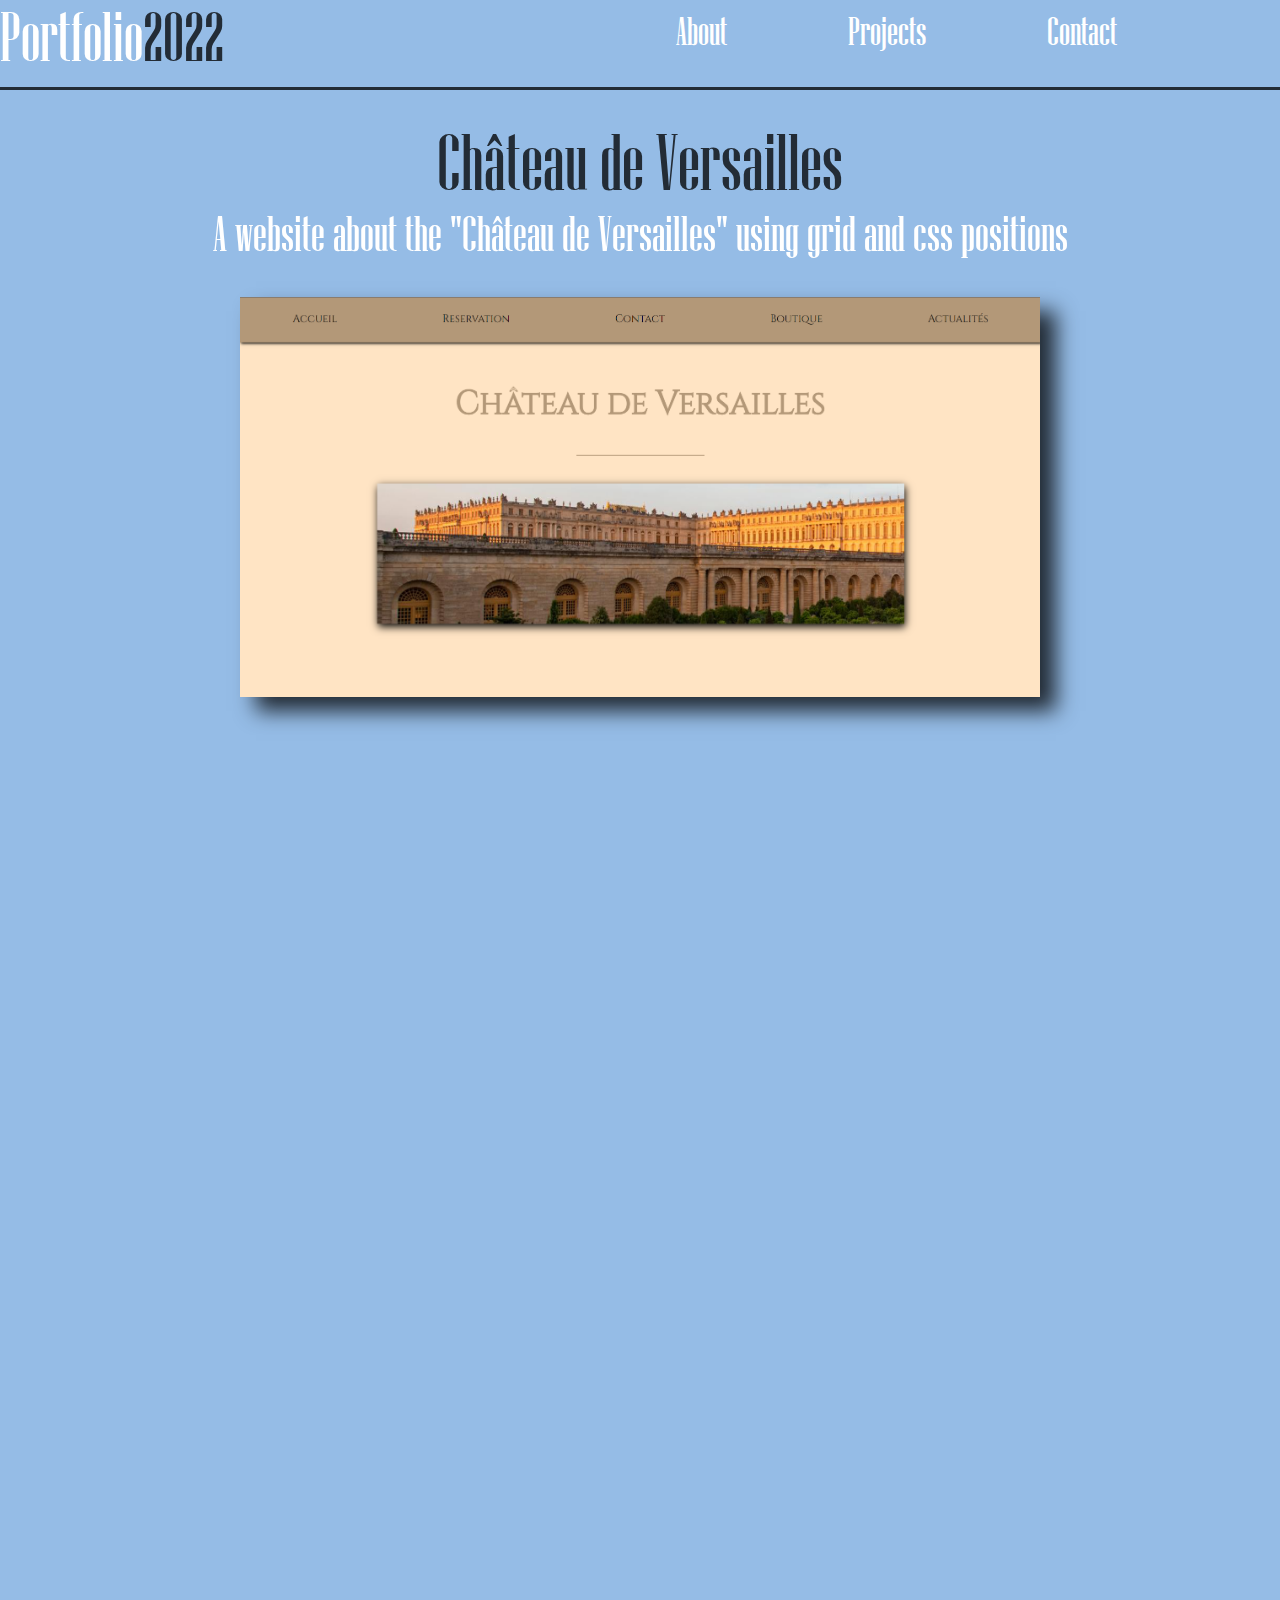
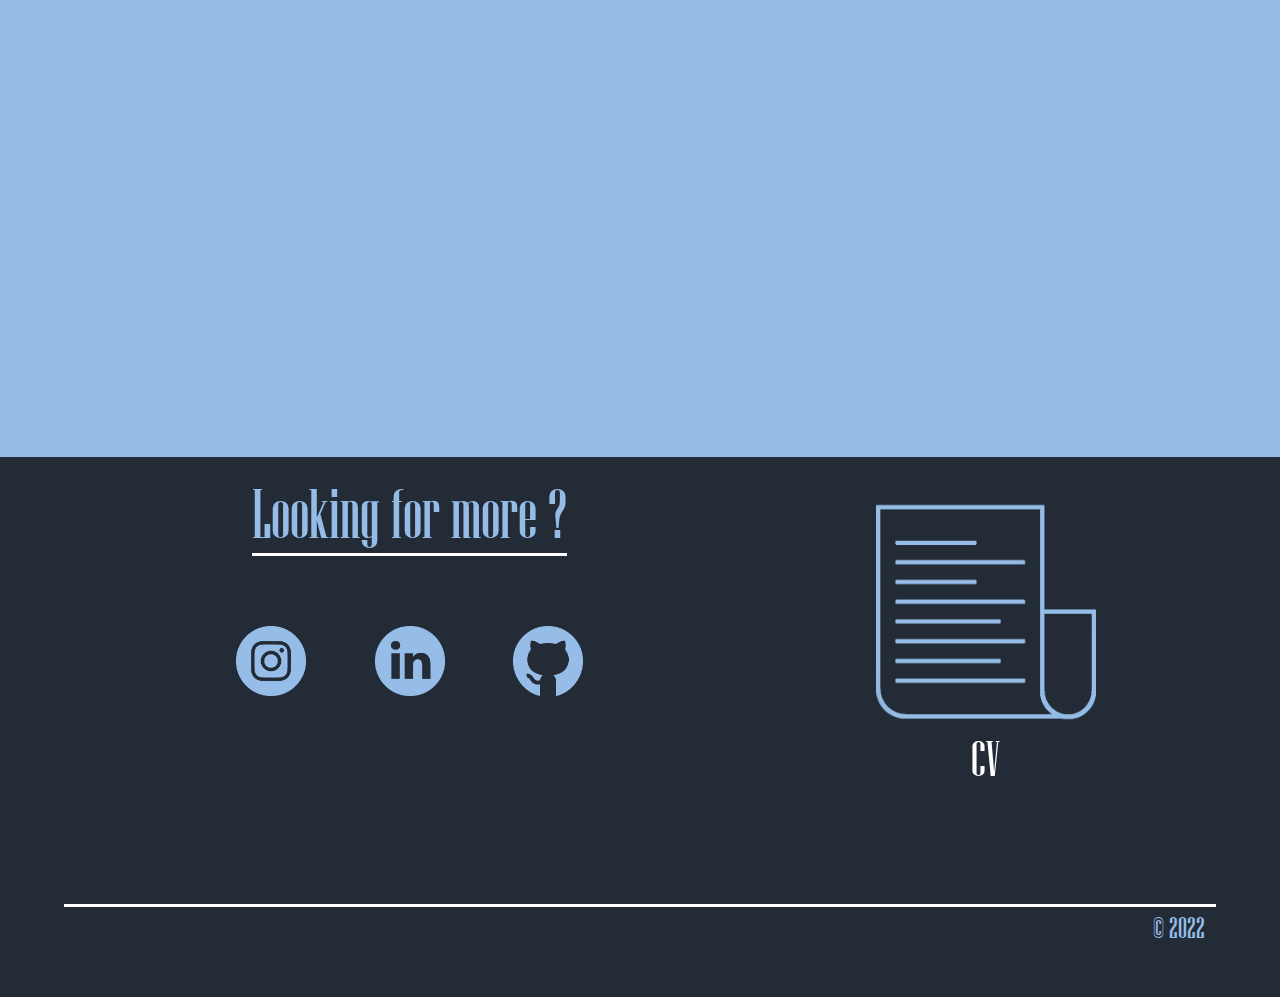
<file: chateaudeversailles.html>
<!DOCTYPE html>
<html lang="en">
<head>
    <meta charset="UTF-8">
    <meta http-equiv="X-UA-Compatible" content="IE=edge">
    <meta name="viewport" content="width=device-width, initial-scale=1.0">
    <link rel="stylesheet" href="build.css">
    <link rel="icon" type="image/png" sizes="32x32" href="images/logo.png">
    <title>Hugo Senée</title>
</head>
<header>
    <div class="portfolioheader reveal">
        <a href="portfolio.html"><p>Portfolio<span>2022</span></p></a>
    </div>
    <div class="headerlink reveal">
        <ul>
            <li><a href="portfolio.html">About</a></li>
            <li><a href="portfolio.html">Projects</a></li>
            <li><a href="portfolio.html">Contact</a></li>
        </ul>
    </div>
    <div class="modal">

    </div>
</header>
<body>
    <div class="landingchateau reveal">
        <p id="chateautitre">Château de Versailles</p>
        <p>A website about the "Château de Versailles" using grid and css positions</p>
        <section class="sliderchateau">
            <img name="slide" class="slider reveal">
        </section>
    </div>
    <div class="prest-chateau">
        <div class="haut reveal">
            <div class="imghaut">
                <img src="images/chateau.png" alt="site château de versailles">
            </div>
            <p id="textehaut">This website was an exercice to practice using grid and css positions. I used some shades of brown and bisque to match with the classic and royal theme.</p>
            <div class="chartre">
                <div class="bleu">
                    <div></div>
                    <p>#ffe4c4</p>
                </div>
                <div class="noir">
                    <div></div>
                    <p>#B39878</p>
                </div>
                <div class="gris">
                    <div></div>
                    <p>#040404</p>   
                </div>
            </div>
        </div>
        <div class="bas reveal">
            <div class="imgbasgauche">
                <img src="images/chateau1.png" alt="site château de versailles">
                <p>This pictures display was made using grid on css</p>
            </div>
            <div class="imgbasdroite">
                <img src="images/chateau2.png" alt="site château de versailes">
                <p>This pictures display was made using positions on css. This was possible because of absolute and relative positions.</p>
            </div>
        </div>
    </div>


    <script src="chateaudeversailles.js"></script>
</body>
<footer>
    <div class="footer" id="contact">
        <div class="textlink">
            <p>Looking for more ?</p>
            <div class="imglink">
                <a href="https://www.instagram.com/hugosenee_/?hl=fr"><img src="images/instagram portfolio.png" alt="instagram"></a>
                <a href="https://www.linkedin.com/in/hugo-sen%C3%A9e-6b6076224/"><img src="images/linkedin portofolio.png" alt="linkedin"></a>
                <a href="https://github.com/Hugosenee"><img src="images/github portfolio.png" alt="github"></a>
            </div>
        </div>
        <div class="cv">
            <img src="images/cvv bleu.png" alt="cv">
            <a href="file:///C:/Users/hugos/Downloads/CV%20ENTREPRISE%20DIGITAL.pdf">CV</a>
        </div>
    </div>
    <div id="C2022">
        <p>© 2022</p>
    </div>
</footer>
</html>
</file>
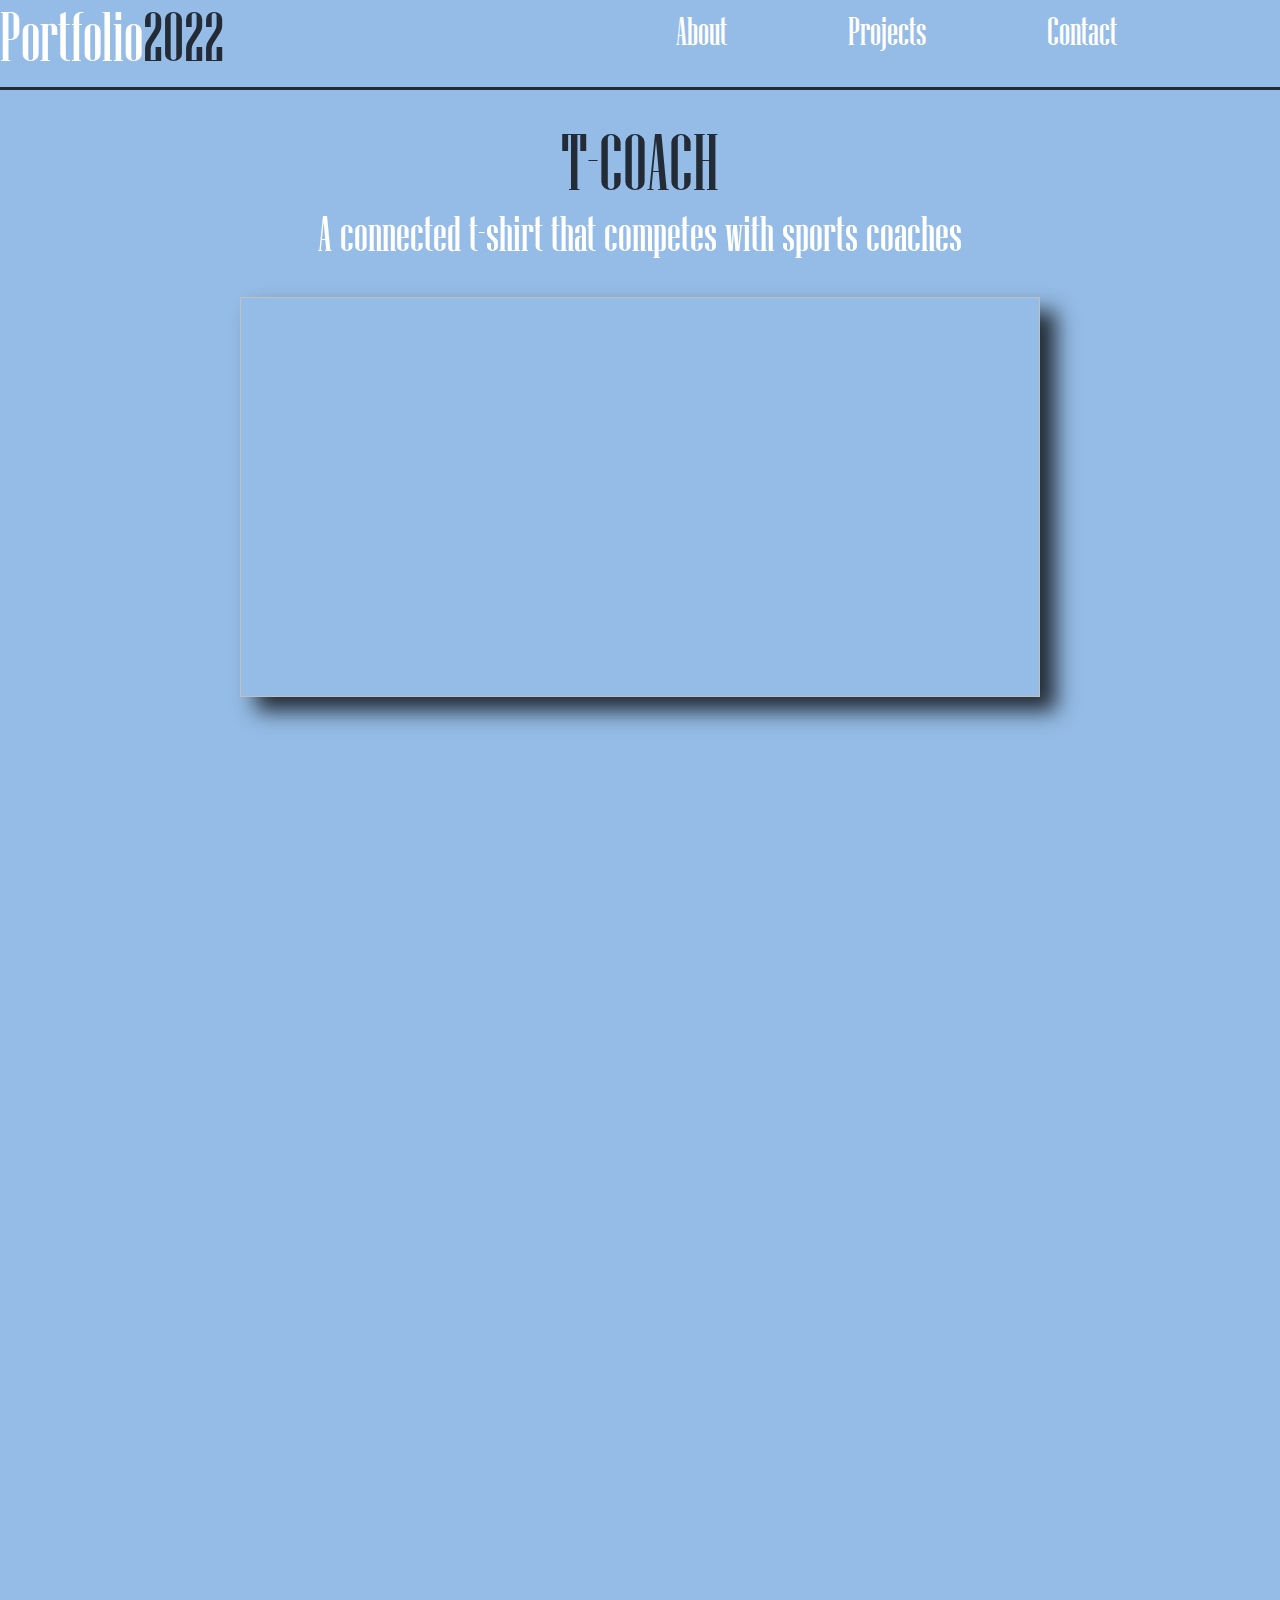
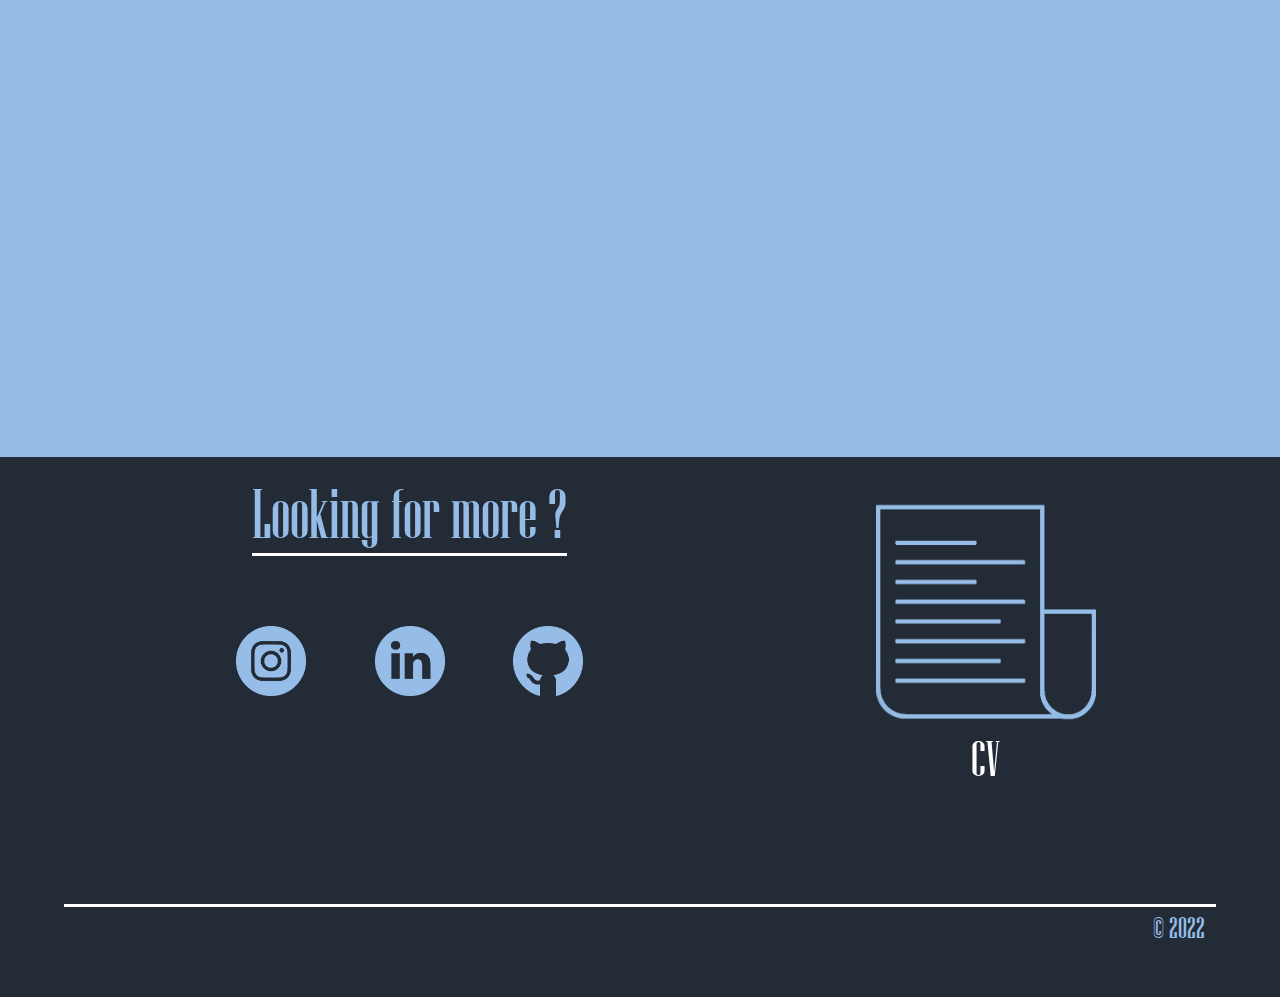
<file: t-coach.html>
<!DOCTYPE html>
<html lang="en">
<head>
    <meta charset="UTF-8">
    <meta http-equiv="X-UA-Compatible" content="IE=edge">
    <meta name="viewport" content="width=device-width, initial-scale=1.0">
    <link rel="stylesheet" href="build.css">
    <link rel="icon" type="image/png" sizes="32x32" href="images/logo.png">
    <title>Hugo Senée</title>
</head>
<header>
    <div class="portfolioheader reveal">
        <a href="portfolio.html"><p>Portfolio<span>2022</span></p></a>
    </div>
    <div class="headerlink reveal">
        <ul>
            <li><a href="portfolio.html">About</a></li>
            <li><a href="portfolio.html">Projects</a></li>
            <li><a href="portfolio.html">Contact</a></li>
        </ul>
    </div>
    <div class="modal">

    </div>
</header>
<body>
    <div class="landingT-coach reveal">
        <p id="t-coachtitre">T-COACH</p>
        <p>A connected t-shirt that competes with sports coaches</p>
        <section class="sliderT-coach">
            <img name="slide" class="slider reveal">
        </section>
    </div>
    <div class="prest-coach">
        <div class="haut reveal">
            <div class="imghaut">
                <img src="images/t-coach.png" alt="site t-coach">
            </div>
            <p id="textehaut">T-COACH is a connected tee-shirt which can replace a sport coach to help you build the body you want ! Because of many captors placed at several points, T-COACH can analyse your performances and give you the best personnalised advices. All this with a price that competes with every private sport coachs</p>
            <div class="chartre">
                <div class="bleu">
                    <div></div>
                    <p>#0E89C2</p>
                </div>
                <div class="noir">
                    <div></div>
                    <p>#222222</p>
                </div>
                <div class="gris">
                    <div></div>
                    <p>#BEBEBE</p>   
                </div>
            </div>
        </div>
        <div class="bas reveal">
            <div class="imgbasgauche">
                <img src="images/t-coach2.png" alt="site t-coach">
                <p>The tee-shirt works with an application that you pay each months. You can choose your subscription with any advantages you want. From talk to a private coach to get some individual specialised videos...</p>
            </div>
            <div class="imgbasdroite">
                <img src="images/t-coach3.png" alt="site t-coach">
                <p>T-COACH wants you to have the best sport experiences as possible ! Many articles are posted on the application each days. Just visit the blog and see some meals, sport articles, collaborations...</p>
            </div>
        </div>
    </div>




    <script src="t-coach.js"></script>
</body>
<footer>
    <div class="footer" id="contact">
        <div class="textlink">
            <p>Looking for more ?</p>
            <div class="imglink">
                <a href="https://www.instagram.com/hugosenee_/?hl=fr"><img src="images/instagram portfolio.png" alt="instagram"></a>
                <a href="https://www.linkedin.com/in/hugo-sen%C3%A9e-6b6076224/"><img src="images/linkedin portofolio.png" alt="linkedin"></a>
                <a href="https://github.com/Hugosenee"><img src="images/github portfolio.png" alt="github"></a>
            </div>
        </div>
        <div class="cv">
            <img src="images/cvv bleu.png" alt="cv">
            <a href="file:///C:/Users/hugos/Downloads/CV%20ENTREPRISE%20DIGITAL.pdf">CV</a>
        </div>
    </div>
    <div id="C2022">
        <p>© 2022</p>
    </div>
</footer>
</html>
</file>
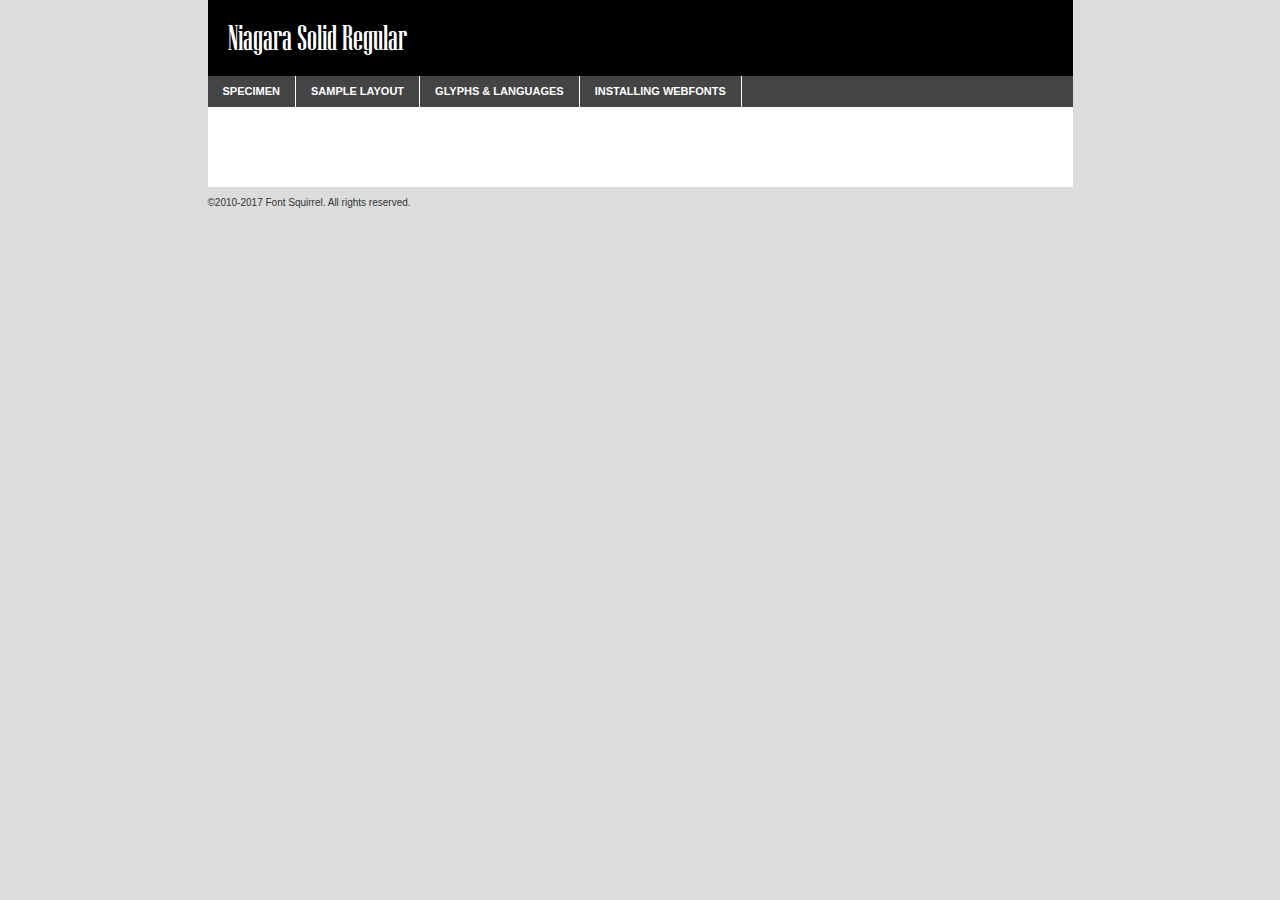
<file: font/niagsol-demo.html>
<!DOCTYPE html PUBLIC "-//W3C//DTD XHTML 1.0 Transitional//EN"
        "http://www.w3.org/TR/xhtml1/DTD/xhtml1-transitional.dtd">

<html xmlns="http://www.w3.org/1999/xhtml" xml:lang="en" lang="en">
<head>
    <meta http-equiv="Content-Type" content="text/html; charset=utf-8"/>
    <script src="http://ajax.googleapis.com/ajax/libs/jquery/1.7.2/jquery.min.js" type="text/javascript" charset="utf-8"></script>
    <script type="text/javascript">
		(function($) {
			$.fn.easyTabs = function(option) {
				var param = jQuery.extend({ fadeSpeed: 'fast', defaultContent: 1, activeClass: 'active' }, option);
				$(this).each(function() {
					var thisId = '#' + this.id;
					if ( param.defaultContent == '' )
					{
						param.defaultContent = 1;
					}
					if ( typeof param.defaultContent == 'number' )
					{
						var defaultTab = $(thisId + ' .tabs li:eq(' + (param.defaultContent - 1) + ') a').attr('href').substr(1);
					}
					else
					{
						var defaultTab = param.defaultContent;
					}
					$(thisId + ' .tabs li a').each(function() {
						var tabToHide = $(this).attr('href').substr(1);
						$('#' + tabToHide).addClass('easytabs-tab-content');
					});
					hideAll();
					changeContent(defaultTab);

					function hideAll() {$(thisId + ' .easytabs-tab-content').hide();}

					function changeContent(tabId)
					{
						hideAll();
						$(thisId + ' .tabs li').removeClass(param.activeClass);
						$(thisId + ' .tabs li a[href=#' + tabId + ']').closest('li').addClass(param.activeClass);
						if ( param.fadeSpeed != 'none' )
						{
							$(thisId + ' #' + tabId).fadeIn(param.fadeSpeed);
						}
						else
						{
							$(thisId + ' #' + tabId).show();
						}
					}

					$(thisId + ' .tabs li').click(function() {
						var tabId = $(this).find('a').attr('href').substr(1);
						changeContent(tabId);
						return false;
					});
				});
			}
		})(jQuery);
    </script>
    <link rel="stylesheet" href="specimen_files/specimen_stylesheet.css" type="text/css" charset="utf-8"/>
    <link rel="stylesheet" href="stylesheet.css" type="text/css" charset="utf-8"/>

    <style type="text/css">
        		body {
			font-family: 'niagara_solidregular';
        		}

            </style>

    <title>Niagara Solid Regular Specimen</title>


    <script type="text/javascript" charset="utf-8">
		$(document).ready(function() {
			$('#container').easyTabs({ defaultContent: 1 });
		});
    </script>
</head>

<body>
<div id="container">
    <div id="header">
		Niagara Solid Regular    </div>
    <ul class="tabs">
        <li><a href="#specimen">Specimen</a></li>
        <li><a href="#layout">Sample Layout</a></li>
		        <li><a href="#glyphs">Glyphs &amp; Languages</a></li>
        <li><a href="#installing">Installing Webfonts</a></li>

    </ul>

    <div id="main_content">


        <div id="specimen">

            <div class="section">
                <div class="grid12 firstcol">
                    <div class="huge">AaBb</div>
                </div>
            </div>

            <div class="section">
                <div class="glyph_range">A&#x200B;B&#x200b;C&#x200b;D&#x200b;E&#x200b;F&#x200b;G&#x200b;H&#x200b;I&#x200b;J&#x200b;K&#x200b;L&#x200b;M&#x200b;N&#x200b;O&#x200b;P&#x200b;Q&#x200b;R&#x200b;S&#x200b;T&#x200b;U&#x200b;V&#x200b;W&#x200b;X&#x200b;Y&#x200b;Z&#x200b;a&#x200b;b&#x200b;c&#x200b;d&#x200b;e&#x200b;f&#x200b;g&#x200b;h&#x200b;i&#x200b;j&#x200b;k&#x200b;l&#x200b;m&#x200b;n&#x200b;o&#x200b;p&#x200b;q&#x200b;r&#x200b;s&#x200b;t&#x200b;u&#x200b;v&#x200b;w&#x200b;x&#x200b;y&#x200b;z&#x200b;1&#x200b;2&#x200b;3&#x200b;4&#x200b;5&#x200b;6&#x200b;7&#x200b;8&#x200b;9&#x200b;0&#x200b;&amp;&#x200b;.&#x200b;,&#x200b;?&#x200b;!&#x200b;&#64;&#x200b;(&#x200b;)&#x200b;#&#x200b;$&#x200b;%&#x200b;*&#x200b;+&#x200b;-&#x200b;=&#x200b;:&#x200b;;</div>
            </div>
            <div class="section">
                <div class="grid12 firstcol">
                    <table class="sample_table">
                        <tr>
                            <td>10</td>
                            <td class="size10">abcdefghijklmnopqrstuvwxyzABCDEFGHIJKLMNOPQRSTUVWXYZ0123456789abcdefghijklmnopqrstuvwxyzABCDEFGHIJKLMNOPQRSTUVWXYZ0123456789abcdefghijklmnopqrstuvwxyzABCDEFGHIJKLMNOPQRSTUVWXYZ</td>
                        </tr>
                        <tr>
                            <td>11</td>
                            <td class="size11">abcdefghijklmnopqrstuvwxyzABCDEFGHIJKLMNOPQRSTUVWXYZ0123456789abcdefghijklmnopqrstuvwxyzABCDEFGHIJKLMNOPQRSTUVWXYZ0123456789abcdefghijklmnopqrstuvwxyzABCDEFGHIJKLMNOPQRSTUVWXYZ</td>
                        </tr>
                        <tr>
                            <td>12</td>
                            <td class="size12">abcdefghijklmnopqrstuvwxyzABCDEFGHIJKLMNOPQRSTUVWXYZ0123456789abcdefghijklmnopqrstuvwxyzABCDEFGHIJKLMNOPQRSTUVWXYZ0123456789abcdefghijklmnopqrstuvwxyzABCDEFGHIJKLMNOPQRSTUVWXYZ</td>
                        </tr>
                        <tr>
                            <td>13</td>
                            <td class="size13">abcdefghijklmnopqrstuvwxyzABCDEFGHIJKLMNOPQRSTUVWXYZ0123456789abcdefghijklmnopqrstuvwxyzABCDEFGHIJKLMNOPQRSTUVWXYZ0123456789abcdefghijklmnopqrstuvwxyzABCDEFGHIJKLMNOPQRSTUVWXYZ</td>
                        </tr>
                        <tr>
                            <td>14</td>
                            <td class="size14">abcdefghijklmnopqrstuvwxyzABCDEFGHIJKLMNOPQRSTUVWXYZ0123456789abcdefghijklmnopqrstuvwxyzABCDEFGHIJKLMNOPQRSTUVWXYZ0123456789abcdefghijklmnopqrstuvwxyzABCDEFGHIJKLMNOPQRSTUVWXYZ</td>
                        </tr>
                        <tr>
                            <td>16</td>
                            <td class="size16">abcdefghijklmnopqrstuvwxyzABCDEFGHIJKLMNOPQRSTUVWXYZ0123456789abcdefghijklmnopqrstuvwxyzABCDEFGHIJKLMNOPQRSTUVWXYZ</td>
                        </tr>
                        <tr>
                            <td>18</td>
                            <td class="size18">abcdefghijklmnopqrstuvwxyzABCDEFGHIJKLMNOPQRSTUVWXYZ0123456789abcdefghijklmnopqrstuvwxyzABCDEFGHIJKLMNOPQRSTUVWXYZ</td>
                        </tr>
                        <tr>
                            <td>20</td>
                            <td class="size20">abcdefghijklmnopqrstuvwxyzABCDEFGHIJKLMNOPQRSTUVWXYZ0123456789abcdefghijklmnopqrstuvwxyzABCDEFGHIJKLMNOPQRSTUVWXYZ</td>
                        </tr>
                        <tr>
                            <td>24</td>
                            <td class="size24">abcdefghijklmnopqrstuvwxyzABCDEFGHIJKLMNOPQRSTUVWXYZ0123456789abcdefghijklmnopqrstuvwxyzABCDEFGHIJKLMNOPQRSTUVWXYZ</td>
                        </tr>
                        <tr>
                            <td>30</td>
                            <td class="size30">abcdefghijklmnopqrstuvwxyzABCDEFGHIJKLMNOPQRSTUVWXYZ0123456789abcdefghijklmnopqrstuvwxyzABCDEFGHIJKLMNOPQRSTUVWXYZ</td>
                        </tr>
                        <tr>
                            <td>36</td>
                            <td class="size36">abcdefghijklmnopqrstuvwxyzABCDEFGHIJKLMNOPQRSTUVWXYZ0123456789abcdefghijklmnopqrstuvwxyzABCDEFGHIJKLMNOPQRSTUVWXYZ</td>
                        </tr>
                        <tr>
                            <td>48</td>
                            <td class="size48">abcdefghijklmnopqrstuvwxyzABCDEFGHIJKLMNOPQRSTUVWXYZ0123456789abcdefghijklmnopqrstuvwxyzABCDEFGHIJKLMNOPQRSTUVWXYZ</td>
                        </tr>
                        <tr>
                            <td>60</td>
                            <td class="size60">abcdefghijklmnopqrstuvwxyzABCDEFGHIJKLMNOPQRSTUVWXYZ0123456789abcdefghijklmnopqrstuvwxyzABCDEFGHIJKLMNOPQRSTUVWXYZ</td>
                        </tr>
                        <tr>
                            <td>72</td>
                            <td class="size72">abcdefghijklmnopqrstuvwxyzABCDEFGHIJKLMNOPQRSTUVWXYZ0123456789abcdefghijklmnopqrstuvwxyzABCDEFGHIJKLMNOPQRSTUVWXYZ</td>
                        </tr>
                        <tr>
                            <td>90</td>
                            <td class="size90">abcdefghijklmnopqrstuvwxyzABCDEFGHIJKLMNOPQRSTUVWXYZ0123456789abcdefghijklmnopqrstuvwxyzABCDEFGHIJKLMNOPQRSTUVWXYZ</td>
                        </tr>
                    </table>

                </div>

            </div>


            <div class="section" id="bodycomparison">


                <div id="xheight">
                    <div class="fontbody">&#x25FC;&#x25FC;&#x25FC;&#x25FC;&#x25FC;&#x25FC;&#x25FC;&#x25FC;&#x25FC;&#x25FC;&#x25FC;&#x25FC;&#x25FC;&#x25FC;&#x25FC;&#x25FC;&#x25FC;&#x25FC;&#x25FC;&#x25FC;&#x25FC;&#x25FC;&#x25FC;&#x25FC;&#x25FC;&#x25FC;&#x25FC;&#x25FC;&#x25FC;&#x25FC;&#x25FC;&#x25FC;&#x25FC;&#x25FC;&#x25FC;&#x25FC;&#x25FC;&#x25FC;&#x25FC;&#x25FC;&#x25FC;&#x25FC;&#x25FC;&#x25FC;&#x25FC;&#x25FC;&#x25FC;&#x25FC;&#x25FC;&#x25FC;&#x25FC;&#x25FC;&#x25FC;&#x25FC;&#x25FC;&#x25FC;&#x25FC;&#x25FC;&#x25FC;&#x25FC;&#x25FC;&#x25FC;&#x25FC;&#x25FC;&#x25FC;&#x25FC;&#x25FC;&#x25FC;&#x25FC;&#x25FC;&#x25FC;&#x25FC;&#x25FC;&#x25FC;&#x25FC;&#x25FC;&#x25FC;&#x25FC;&#x25FC;&#x25FC;&#x25FC;&#x25FC;&#x25FC;&#x25FC;&#x25FC;&#x25FC;&#x25FC;&#x25FC;&#x25FC;&#x25FC;&#x25FC;&#x25FC;&#x25FC;&#x25FC;&#x25FC;&#x25FC;&#x25FC;&#x25FC;&#x25FC;body</div>
                    <div class="arialbody">body</div>
                    <div class="verdanabody">body</div>
                    <div class="georgiabody">body</div>
                </div>
                <div class="fontbody" style="z-index:1">
                    body<span>Niagara Solid Regular</span>
                </div>
                <div class="arialbody" style="z-index:1">
                    body<span>Arial</span>
                </div>
                <div class="verdanabody" style="z-index:1">
                    body<span>Verdana</span>
                </div>
                <div class="georgiabody" style="z-index:1">
                    body<span>Georgia</span>
                </div>


            </div>


            <div class="section psample psample_row1" id="">

                <div class="grid2 firstcol">
                    <p class="size10"><span>10.</span>Aenean lacinia bibendum nulla sed consectetur. Fusce dapibus, tellus ac cursus commodo, tortor mauris condimentum nibh, ut fermentum massa justo sit amet risus. Nullam id dolor id nibh ultricies vehicula ut id elit. Cum sociis natoque penatibus et magnis dis parturient montes, nascetur ridiculus mus. Nulla vitae elit libero, a pharetra augue.</p>

                </div>
                <div class="grid3">
                    <p class="size11"><span>11.</span>Aenean lacinia bibendum nulla sed consectetur. Fusce dapibus, tellus ac cursus commodo, tortor mauris condimentum nibh, ut fermentum massa justo sit amet risus. Nullam id dolor id nibh ultricies vehicula ut id elit. Cum sociis natoque penatibus et magnis dis parturient montes, nascetur ridiculus mus. Nulla vitae elit libero, a pharetra augue.</p>

                </div>
                <div class="grid3">
                    <p class="size12"><span>12.</span>Aenean lacinia bibendum nulla sed consectetur. Fusce dapibus, tellus ac cursus commodo, tortor mauris condimentum nibh, ut fermentum massa justo sit amet risus. Nullam id dolor id nibh ultricies vehicula ut id elit. Cum sociis natoque penatibus et magnis dis parturient montes, nascetur ridiculus mus. Nulla vitae elit libero, a pharetra augue.</p>

                </div>
                <div class="grid4">
                    <p class="size13"><span>13.</span>Aenean lacinia bibendum nulla sed consectetur. Fusce dapibus, tellus ac cursus commodo, tortor mauris condimentum nibh, ut fermentum massa justo sit amet risus. Nullam id dolor id nibh ultricies vehicula ut id elit. Cum sociis natoque penatibus et magnis dis parturient montes, nascetur ridiculus mus. Nulla vitae elit libero, a pharetra augue.</p>

                </div>
                <div class="white_blend"></div>

            </div>
            <div class="section psample psample_row2" id="">
                <div class="grid3 firstcol">
                    <p class="size14"><span>14.</span>Aenean lacinia bibendum nulla sed consectetur. Fusce dapibus, tellus ac cursus commodo, tortor mauris condimentum nibh, ut fermentum massa justo sit amet risus. Nullam id dolor id nibh ultricies vehicula ut id elit. Cum sociis natoque penatibus et magnis dis parturient montes, nascetur ridiculus mus. Nulla vitae elit libero, a pharetra augue.</p>

                </div>
                <div class="grid4">
                    <p class="size16"><span>16.</span>Aenean lacinia bibendum nulla sed consectetur. Fusce dapibus, tellus ac cursus commodo, tortor mauris condimentum nibh, ut fermentum massa justo sit amet risus. Nullam id dolor id nibh ultricies vehicula ut id elit. Cum sociis natoque penatibus et magnis dis parturient montes, nascetur ridiculus mus. Nulla vitae elit libero, a pharetra augue.</p>

                </div>
                <div class="grid5">
                    <p class="size18"><span>18.</span>Aenean lacinia bibendum nulla sed consectetur. Fusce dapibus, tellus ac cursus commodo, tortor mauris condimentum nibh, ut fermentum massa justo sit amet risus. Nullam id dolor id nibh ultricies vehicula ut id elit. Cum sociis natoque penatibus et magnis dis parturient montes, nascetur ridiculus mus. Nulla vitae elit libero, a pharetra augue.</p>

                </div>

                <div class="white_blend"></div>

            </div>

            <div class="section psample psample_row3" id="">
                <div class="grid5 firstcol">
                    <p class="size20"><span>20.</span>Aenean lacinia bibendum nulla sed consectetur. Fusce dapibus, tellus ac cursus commodo, tortor mauris condimentum nibh, ut fermentum massa justo sit amet risus. Nullam id dolor id nibh ultricies vehicula ut id elit. Cum sociis natoque penatibus et magnis dis parturient montes, nascetur ridiculus mus. Nulla vitae elit libero, a pharetra augue.</p>
                </div>
                <div class="grid7">
                    <p class="size24"><span>24.</span>Aenean lacinia bibendum nulla sed consectetur. Fusce dapibus, tellus ac cursus commodo, tortor mauris condimentum nibh, ut fermentum massa justo sit amet risus. Nullam id dolor id nibh ultricies vehicula ut id elit. Cum sociis natoque penatibus et magnis dis parturient montes, nascetur ridiculus mus. Nulla vitae elit libero, a pharetra augue.</p>
                </div>

                <div class="white_blend"></div>

            </div>

            <div class="section psample psample_row4" id="">
                <div class="grid12 firstcol">
                    <p class="size30"><span>30.</span>Aenean lacinia bibendum nulla sed consectetur. Fusce dapibus, tellus ac cursus commodo, tortor mauris condimentum nibh, ut fermentum massa justo sit amet risus. Nullam id dolor id nibh ultricies vehicula ut id elit. Cum sociis natoque penatibus et magnis dis parturient montes, nascetur ridiculus mus. Nulla vitae elit libero, a pharetra augue.</p>
                </div>
                <div class="white_blend"></div>

            </div>


            <div class="section psample psample_row1 fullreverse">
                <div class="grid2 firstcol">
                    <p class="size10"><span>10.</span>Aenean lacinia bibendum nulla sed consectetur. Fusce dapibus, tellus ac cursus commodo, tortor mauris condimentum nibh, ut fermentum massa justo sit amet risus. Nullam id dolor id nibh ultricies vehicula ut id elit. Cum sociis natoque penatibus et magnis dis parturient montes, nascetur ridiculus mus. Nulla vitae elit libero, a pharetra augue.</p>

                </div>
                <div class="grid3">
                    <p class="size11"><span>11.</span>Aenean lacinia bibendum nulla sed consectetur. Fusce dapibus, tellus ac cursus commodo, tortor mauris condimentum nibh, ut fermentum massa justo sit amet risus. Nullam id dolor id nibh ultricies vehicula ut id elit. Cum sociis natoque penatibus et magnis dis parturient montes, nascetur ridiculus mus. Nulla vitae elit libero, a pharetra augue.</p>

                </div>
                <div class="grid3">
                    <p class="size12"><span>12.</span>Aenean lacinia bibendum nulla sed consectetur. Fusce dapibus, tellus ac cursus commodo, tortor mauris condimentum nibh, ut fermentum massa justo sit amet risus. Nullam id dolor id nibh ultricies vehicula ut id elit. Cum sociis natoque penatibus et magnis dis parturient montes, nascetur ridiculus mus. Nulla vitae elit libero, a pharetra augue.</p>

                </div>
                <div class="grid4">
                    <p class="size13"><span>13.</span>Aenean lacinia bibendum nulla sed consectetur. Fusce dapibus, tellus ac cursus commodo, tortor mauris condimentum nibh, ut fermentum massa justo sit amet risus. Nullam id dolor id nibh ultricies vehicula ut id elit. Cum sociis natoque penatibus et magnis dis parturient montes, nascetur ridiculus mus. Nulla vitae elit libero, a pharetra augue.</p>

                </div>
                <div class="black_blend"></div>

            </div>

            <div class="section psample psample_row2 fullreverse">
                <div class="grid3 firstcol">
                    <p class="size14"><span>14.</span>Aenean lacinia bibendum nulla sed consectetur. Fusce dapibus, tellus ac cursus commodo, tortor mauris condimentum nibh, ut fermentum massa justo sit amet risus. Nullam id dolor id nibh ultricies vehicula ut id elit. Cum sociis natoque penatibus et magnis dis parturient montes, nascetur ridiculus mus. Nulla vitae elit libero, a pharetra augue.</p>

                </div>
                <div class="grid4">
                    <p class="size16"><span>16.</span>Aenean lacinia bibendum nulla sed consectetur. Fusce dapibus, tellus ac cursus commodo, tortor mauris condimentum nibh, ut fermentum massa justo sit amet risus. Nullam id dolor id nibh ultricies vehicula ut id elit. Cum sociis natoque penatibus et magnis dis parturient montes, nascetur ridiculus mus. Nulla vitae elit libero, a pharetra augue.</p>

                </div>
                <div class="grid5">
                    <p class="size18"><span>18.</span>Aenean lacinia bibendum nulla sed consectetur. Fusce dapibus, tellus ac cursus commodo, tortor mauris condimentum nibh, ut fermentum massa justo sit amet risus. Nullam id dolor id nibh ultricies vehicula ut id elit. Cum sociis natoque penatibus et magnis dis parturient montes, nascetur ridiculus mus. Nulla vitae elit libero, a pharetra augue.</p>

                </div>
                <div class="black_blend"></div>

            </div>

            <div class="section psample fullreverse psample_row3" id="">
                <div class="grid5 firstcol">
                    <p class="size20"><span>20.</span>Aenean lacinia bibendum nulla sed consectetur. Fusce dapibus, tellus ac cursus commodo, tortor mauris condimentum nibh, ut fermentum massa justo sit amet risus. Nullam id dolor id nibh ultricies vehicula ut id elit. Cum sociis natoque penatibus et magnis dis parturient montes, nascetur ridiculus mus. Nulla vitae elit libero, a pharetra augue.</p>
                </div>
                <div class="grid7">
                    <p class="size24"><span>24.</span>Aenean lacinia bibendum nulla sed consectetur. Fusce dapibus, tellus ac cursus commodo, tortor mauris condimentum nibh, ut fermentum massa justo sit amet risus. Nullam id dolor id nibh ultricies vehicula ut id elit. Cum sociis natoque penatibus et magnis dis parturient montes, nascetur ridiculus mus. Nulla vitae elit libero, a pharetra augue.</p>
                </div>

                <div class="black_blend"></div>

            </div>

            <div class="section psample fullreverse psample_row4" id="" style="border-bottom: 20px #000 solid;">
                <div class="grid12 firstcol">
                    <p class="size30"><span>30.</span>Aenean lacinia bibendum nulla sed consectetur. Fusce dapibus, tellus ac cursus commodo, tortor mauris condimentum nibh, ut fermentum massa justo sit amet risus. Nullam id dolor id nibh ultricies vehicula ut id elit. Cum sociis natoque penatibus et magnis dis parturient montes, nascetur ridiculus mus. Nulla vitae elit libero, a pharetra augue.</p>
                </div>
                <div class="black_blend"></div>

            </div>


        </div>

        <div id="layout">

            <div class="section">

                <div class="grid12 firstcol">
                    <h1>Lorem Ipsum Dolor</h1>
                    <h2>Etiam porta sem malesuada magna mollis euismod</h2>

                    <p class="byline">By <a href="#link">Aenean Lacinia</a></p>
                </div>
            </div>
            <div class="section">
                <div class="grid8 firstcol">
                    <p class="large">Donec sed odio dui. Morbi leo risus, porta ac consectetur ac, vestibulum at eros. Fusce dapibus, tellus ac cursus commodo, tortor mauris condimentum nibh, ut fermentum massa justo sit amet risus. </p>


                    <h3>Pellentesque ornare sem</h3>

                    <p>Maecenas sed diam eget risus varius blandit sit amet non magna. Maecenas faucibus mollis interdum. Donec ullamcorper nulla non metus auctor fringilla. Nullam id dolor id nibh ultricies vehicula ut id elit. Nullam id dolor id nibh ultricies vehicula ut id elit. </p>

                    <p>Aenean eu leo quam. Pellentesque ornare sem lacinia quam venenatis vestibulum. Lorem ipsum dolor sit amet, consectetur adipiscing elit. Cum sociis natoque penatibus et magnis dis parturient montes, nascetur ridiculus mus. </p>

                    <p>Nulla vitae elit libero, a pharetra augue. Praesent commodo cursus magna, vel scelerisque nisl consectetur et. Aenean lacinia bibendum nulla sed consectetur. </p>

                    <p>Nullam quis risus eget urna mollis ornare vel eu leo. Nullam quis risus eget urna mollis ornare vel eu leo. Maecenas sed diam eget risus varius blandit sit amet non magna. Donec ullamcorper nulla non metus auctor fringilla. </p>

                    <h3>Cras mattis consectetur</h3>

                    <p>Aenean eu leo quam. Pellentesque ornare sem lacinia quam venenatis vestibulum. Aenean lacinia bibendum nulla sed consectetur. Integer posuere erat a ante venenatis dapibus posuere velit aliquet. Cras mattis consectetur purus sit amet fermentum. </p>

                    <p>Nullam id dolor id nibh ultricies vehicula ut id elit. Nullam quis risus eget urna mollis ornare vel eu leo. Cras mattis consectetur purus sit amet fermentum.</p>
                </div>

                <div class="grid4 sidebar">

                    <div class="box reverse">
                        <p class="last">Nullam quis risus eget urna mollis ornare vel eu leo. Donec ullamcorper nulla non metus auctor fringilla. Cras mattis consectetur purus sit amet fermentum. Sed posuere consectetur est at lobortis. Lorem ipsum dolor sit amet, consectetur adipiscing elit. </p>
                    </div>

                    <p class="caption">Maecenas sed diam eget risus varius.</p>

                    <p>Vestibulum id ligula porta felis euismod semper. Integer posuere erat a ante venenatis dapibus posuere velit aliquet. Vestibulum id ligula porta felis euismod semper. Sed posuere consectetur est at lobortis. Maecenas sed diam eget risus varius blandit sit amet non magna. Fusce dapibus, tellus ac cursus commodo, tortor mauris condimentum nibh, ut fermentum massa justo sit amet risus. </p>


                    <p>Duis mollis, est non commodo luctus, nisi erat porttitor ligula, eget lacinia odio sem nec elit. Aenean lacinia bibendum nulla sed consectetur. Vivamus sagittis lacus vel augue laoreet rutrum faucibus dolor auctor. Aenean lacinia bibendum nulla sed consectetur. Nullam quis risus eget urna mollis ornare vel eu leo. </p>

                    <p>Praesent commodo cursus magna, vel scelerisque nisl consectetur et. Donec ullamcorper nulla non metus auctor fringilla. Maecenas faucibus mollis interdum. Fusce dapibus, tellus ac cursus commodo, tortor mauris condimentum nibh, ut fermentum massa justo sit amet risus. </p>

                </div>
            </div>

        </div>


		

        <div id="glyphs">
            <div class="section">
                <div class="grid12 firstcol">

                    <h1>Language Support</h1>
                    <p>The subset of Niagara Solid Regular in this kit supports the following languages:<br/>

						Albanian, Basque, Breton, Chamorro, Danish, Dutch, English, Faroese, Finnish, French, Frisian, Galician, German, Icelandic, Italian, Malagasy, Norwegian, Portuguese, Spanish, Alsatian, Aragonese, Arapaho, Arrernte, Asturian, Aymara, Bislama, Cebuano, Corsican, Fijian, French_creole, Genoese, Gilbertese, Greenlandic, Haitian_creole, Hiligaynon, Hmong, Hopi, Ibanag, Iloko_ilokano, Indonesian, Interglossa_glosa, Interlingua, Irish_gaelic, Jerriais, Lojban, Lombard, Luxembourgeois, Manx, Mohawk, Norfolk_pitcairnese, Occitan, Oromo, Pangasinan, Papiamento, Piedmontese, Potawatomi, Rhaeto-romance, Romansh, Rotokas, Sami_lule, Samoan, Sardinian, Scots_gaelic, Seychelles_creole, Shona, Sicilian, Somali, Southern_ndebele, Swahili, Swati_swazi, Tagalog_filipino_pilipino, Tetum, Tok_pisin, Uyghur_latinized, Volapuk, Walloon, Warlpiri, Xhosa, Yapese, Zulu, Latinbasic, Ubasic, Demo                    </p>
                    <h1>Glyph Chart</h1>
                    <p>The subset of Niagara Solid Regular in this kit includes all the glyphs listed below. Unicode entities are included above each glyph to help you insert individual characters into your layout.</p>
                    <div id="glyph_chart">

																				                                <div><p>&amp;#32;</p>&#32;</div>
																				                                <div><p>&amp;#33;</p>&#33;</div>
																				                                <div><p>&amp;#34;</p>&#34;</div>
																				                                <div><p>&amp;#35;</p>&#35;</div>
																				                                <div><p>&amp;#36;</p>&#36;</div>
																				                                <div><p>&amp;#37;</p>&#37;</div>
																				                                <div><p>&amp;#38;</p>&#38;</div>
																				                                <div><p>&amp;#39;</p>&#39;</div>
																				                                <div><p>&amp;#40;</p>&#40;</div>
																				                                <div><p>&amp;#41;</p>&#41;</div>
																				                                <div><p>&amp;#42;</p>&#42;</div>
																				                                <div><p>&amp;#43;</p>&#43;</div>
																				                                <div><p>&amp;#44;</p>&#44;</div>
																				                                <div><p>&amp;#45;</p>&#45;</div>
																				                                <div><p>&amp;#46;</p>&#46;</div>
																				                                <div><p>&amp;#47;</p>&#47;</div>
																				                                <div><p>&amp;#48;</p>&#48;</div>
																				                                <div><p>&amp;#49;</p>&#49;</div>
																				                                <div><p>&amp;#50;</p>&#50;</div>
																				                                <div><p>&amp;#51;</p>&#51;</div>
																				                                <div><p>&amp;#52;</p>&#52;</div>
																				                                <div><p>&amp;#53;</p>&#53;</div>
																				                                <div><p>&amp;#54;</p>&#54;</div>
																				                                <div><p>&amp;#55;</p>&#55;</div>
																				                                <div><p>&amp;#56;</p>&#56;</div>
																				                                <div><p>&amp;#57;</p>&#57;</div>
																				                                <div><p>&amp;#58;</p>&#58;</div>
																				                                <div><p>&amp;#59;</p>&#59;</div>
																				                                <div><p>&amp;#60;</p>&#60;</div>
																				                                <div><p>&amp;#61;</p>&#61;</div>
																				                                <div><p>&amp;#62;</p>&#62;</div>
																				                                <div><p>&amp;#63;</p>&#63;</div>
																				                                <div><p>&amp;#64;</p>&#64;</div>
																				                                <div><p>&amp;#65;</p>&#65;</div>
																				                                <div><p>&amp;#66;</p>&#66;</div>
																				                                <div><p>&amp;#67;</p>&#67;</div>
																				                                <div><p>&amp;#68;</p>&#68;</div>
																				                                <div><p>&amp;#69;</p>&#69;</div>
																				                                <div><p>&amp;#70;</p>&#70;</div>
																				                                <div><p>&amp;#71;</p>&#71;</div>
																				                                <div><p>&amp;#72;</p>&#72;</div>
																				                                <div><p>&amp;#73;</p>&#73;</div>
																				                                <div><p>&amp;#74;</p>&#74;</div>
																				                                <div><p>&amp;#75;</p>&#75;</div>
																				                                <div><p>&amp;#76;</p>&#76;</div>
																				                                <div><p>&amp;#77;</p>&#77;</div>
																				                                <div><p>&amp;#78;</p>&#78;</div>
																				                                <div><p>&amp;#79;</p>&#79;</div>
																				                                <div><p>&amp;#80;</p>&#80;</div>
																				                                <div><p>&amp;#81;</p>&#81;</div>
																				                                <div><p>&amp;#82;</p>&#82;</div>
																				                                <div><p>&amp;#83;</p>&#83;</div>
																				                                <div><p>&amp;#84;</p>&#84;</div>
																				                                <div><p>&amp;#85;</p>&#85;</div>
																				                                <div><p>&amp;#86;</p>&#86;</div>
																				                                <div><p>&amp;#87;</p>&#87;</div>
																				                                <div><p>&amp;#88;</p>&#88;</div>
																				                                <div><p>&amp;#89;</p>&#89;</div>
																				                                <div><p>&amp;#90;</p>&#90;</div>
																				                                <div><p>&amp;#91;</p>&#91;</div>
																				                                <div><p>&amp;#92;</p>&#92;</div>
																				                                <div><p>&amp;#93;</p>&#93;</div>
																				                                <div><p>&amp;#94;</p>&#94;</div>
																				                                <div><p>&amp;#95;</p>&#95;</div>
																				                                <div><p>&amp;#96;</p>&#96;</div>
																				                                <div><p>&amp;#97;</p>&#97;</div>
																				                                <div><p>&amp;#98;</p>&#98;</div>
																				                                <div><p>&amp;#99;</p>&#99;</div>
																				                                <div><p>&amp;#100;</p>&#100;</div>
																				                                <div><p>&amp;#101;</p>&#101;</div>
																				                                <div><p>&amp;#102;</p>&#102;</div>
																				                                <div><p>&amp;#103;</p>&#103;</div>
																				                                <div><p>&amp;#104;</p>&#104;</div>
																				                                <div><p>&amp;#105;</p>&#105;</div>
																				                                <div><p>&amp;#106;</p>&#106;</div>
																				                                <div><p>&amp;#107;</p>&#107;</div>
																				                                <div><p>&amp;#108;</p>&#108;</div>
																				                                <div><p>&amp;#109;</p>&#109;</div>
																				                                <div><p>&amp;#110;</p>&#110;</div>
																				                                <div><p>&amp;#111;</p>&#111;</div>
																				                                <div><p>&amp;#112;</p>&#112;</div>
																				                                <div><p>&amp;#113;</p>&#113;</div>
																				                                <div><p>&amp;#114;</p>&#114;</div>
																				                                <div><p>&amp;#115;</p>&#115;</div>
																				                                <div><p>&amp;#116;</p>&#116;</div>
																				                                <div><p>&amp;#117;</p>&#117;</div>
																				                                <div><p>&amp;#118;</p>&#118;</div>
																				                                <div><p>&amp;#119;</p>&#119;</div>
																				                                <div><p>&amp;#120;</p>&#120;</div>
																				                                <div><p>&amp;#121;</p>&#121;</div>
																				                                <div><p>&amp;#122;</p>&#122;</div>
																				                                <div><p>&amp;#123;</p>&#123;</div>
																				                                <div><p>&amp;#124;</p>&#124;</div>
																				                                <div><p>&amp;#125;</p>&#125;</div>
																				                                <div><p>&amp;#126;</p>&#126;</div>
																				                                <div><p>&amp;#160;</p>&#160;</div>
																				                                <div><p>&amp;#161;</p>&#161;</div>
																				                                <div><p>&amp;#162;</p>&#162;</div>
																				                                <div><p>&amp;#163;</p>&#163;</div>
																				                                <div><p>&amp;#164;</p>&#164;</div>
																				                                <div><p>&amp;#165;</p>&#165;</div>
																				                                <div><p>&amp;#166;</p>&#166;</div>
																				                                <div><p>&amp;#167;</p>&#167;</div>
																				                                <div><p>&amp;#168;</p>&#168;</div>
																				                                <div><p>&amp;#169;</p>&#169;</div>
																				                                <div><p>&amp;#170;</p>&#170;</div>
																				                                <div><p>&amp;#171;</p>&#171;</div>
																				                                <div><p>&amp;#172;</p>&#172;</div>
																				                                <div><p>&amp;#173;</p>&#173;</div>
																				                                <div><p>&amp;#174;</p>&#174;</div>
																				                                <div><p>&amp;#175;</p>&#175;</div>
																				                                <div><p>&amp;#176;</p>&#176;</div>
																				                                <div><p>&amp;#177;</p>&#177;</div>
																				                                <div><p>&amp;#178;</p>&#178;</div>
																				                                <div><p>&amp;#179;</p>&#179;</div>
																				                                <div><p>&amp;#180;</p>&#180;</div>
																				                                <div><p>&amp;#181;</p>&#181;</div>
																				                                <div><p>&amp;#182;</p>&#182;</div>
																				                                <div><p>&amp;#183;</p>&#183;</div>
																				                                <div><p>&amp;#184;</p>&#184;</div>
																				                                <div><p>&amp;#185;</p>&#185;</div>
																				                                <div><p>&amp;#186;</p>&#186;</div>
																				                                <div><p>&amp;#187;</p>&#187;</div>
																				                                <div><p>&amp;#188;</p>&#188;</div>
																				                                <div><p>&amp;#189;</p>&#189;</div>
																				                                <div><p>&amp;#190;</p>&#190;</div>
																				                                <div><p>&amp;#191;</p>&#191;</div>
																				                                <div><p>&amp;#192;</p>&#192;</div>
																				                                <div><p>&amp;#193;</p>&#193;</div>
																				                                <div><p>&amp;#194;</p>&#194;</div>
																				                                <div><p>&amp;#195;</p>&#195;</div>
																				                                <div><p>&amp;#196;</p>&#196;</div>
																				                                <div><p>&amp;#197;</p>&#197;</div>
																				                                <div><p>&amp;#198;</p>&#198;</div>
																				                                <div><p>&amp;#199;</p>&#199;</div>
																				                                <div><p>&amp;#200;</p>&#200;</div>
																				                                <div><p>&amp;#201;</p>&#201;</div>
																				                                <div><p>&amp;#202;</p>&#202;</div>
																				                                <div><p>&amp;#203;</p>&#203;</div>
																				                                <div><p>&amp;#204;</p>&#204;</div>
																				                                <div><p>&amp;#205;</p>&#205;</div>
																				                                <div><p>&amp;#206;</p>&#206;</div>
																				                                <div><p>&amp;#207;</p>&#207;</div>
																				                                <div><p>&amp;#208;</p>&#208;</div>
																				                                <div><p>&amp;#209;</p>&#209;</div>
																				                                <div><p>&amp;#210;</p>&#210;</div>
																				                                <div><p>&amp;#211;</p>&#211;</div>
																				                                <div><p>&amp;#212;</p>&#212;</div>
																				                                <div><p>&amp;#213;</p>&#213;</div>
																				                                <div><p>&amp;#214;</p>&#214;</div>
																				                                <div><p>&amp;#215;</p>&#215;</div>
																				                                <div><p>&amp;#216;</p>&#216;</div>
																				                                <div><p>&amp;#217;</p>&#217;</div>
																				                                <div><p>&amp;#218;</p>&#218;</div>
																				                                <div><p>&amp;#219;</p>&#219;</div>
																				                                <div><p>&amp;#220;</p>&#220;</div>
																				                                <div><p>&amp;#221;</p>&#221;</div>
																				                                <div><p>&amp;#222;</p>&#222;</div>
																				                                <div><p>&amp;#223;</p>&#223;</div>
																				                                <div><p>&amp;#224;</p>&#224;</div>
																				                                <div><p>&amp;#225;</p>&#225;</div>
																				                                <div><p>&amp;#226;</p>&#226;</div>
																				                                <div><p>&amp;#227;</p>&#227;</div>
																				                                <div><p>&amp;#228;</p>&#228;</div>
																				                                <div><p>&amp;#229;</p>&#229;</div>
																				                                <div><p>&amp;#230;</p>&#230;</div>
																				                                <div><p>&amp;#231;</p>&#231;</div>
																				                                <div><p>&amp;#232;</p>&#232;</div>
																				                                <div><p>&amp;#233;</p>&#233;</div>
																				                                <div><p>&amp;#234;</p>&#234;</div>
																				                                <div><p>&amp;#235;</p>&#235;</div>
																				                                <div><p>&amp;#236;</p>&#236;</div>
																				                                <div><p>&amp;#237;</p>&#237;</div>
																				                                <div><p>&amp;#238;</p>&#238;</div>
																				                                <div><p>&amp;#239;</p>&#239;</div>
																				                                <div><p>&amp;#240;</p>&#240;</div>
																				                                <div><p>&amp;#241;</p>&#241;</div>
																				                                <div><p>&amp;#242;</p>&#242;</div>
																				                                <div><p>&amp;#243;</p>&#243;</div>
																				                                <div><p>&amp;#244;</p>&#244;</div>
																				                                <div><p>&amp;#245;</p>&#245;</div>
																				                                <div><p>&amp;#246;</p>&#246;</div>
																				                                <div><p>&amp;#247;</p>&#247;</div>
																				                                <div><p>&amp;#248;</p>&#248;</div>
																				                                <div><p>&amp;#249;</p>&#249;</div>
																				                                <div><p>&amp;#250;</p>&#250;</div>
																				                                <div><p>&amp;#251;</p>&#251;</div>
																				                                <div><p>&amp;#252;</p>&#252;</div>
																				                                <div><p>&amp;#253;</p>&#253;</div>
																				                                <div><p>&amp;#254;</p>&#254;</div>
																				                                <div><p>&amp;#255;</p>&#255;</div>
																				                                <div><p>&amp;#338;</p>&#338;</div>
																				                                <div><p>&amp;#339;</p>&#339;</div>
																				                                <div><p>&amp;#376;</p>&#376;</div>
																				                                <div><p>&amp;#710;</p>&#710;</div>
																				                                <div><p>&amp;#732;</p>&#732;</div>
																				                                <div><p>&amp;#8192;</p>&#8192;</div>
																				                                <div><p>&amp;#8193;</p>&#8193;</div>
																				                                <div><p>&amp;#8194;</p>&#8194;</div>
																				                                <div><p>&amp;#8195;</p>&#8195;</div>
																				                                <div><p>&amp;#8196;</p>&#8196;</div>
																				                                <div><p>&amp;#8197;</p>&#8197;</div>
																				                                <div><p>&amp;#8198;</p>&#8198;</div>
																				                                <div><p>&amp;#8199;</p>&#8199;</div>
																				                                <div><p>&amp;#8200;</p>&#8200;</div>
																				                                <div><p>&amp;#8201;</p>&#8201;</div>
																				                                <div><p>&amp;#8202;</p>&#8202;</div>
																				                                <div><p>&amp;#8208;</p>&#8208;</div>
																				                                <div><p>&amp;#8209;</p>&#8209;</div>
																				                                <div><p>&amp;#8210;</p>&#8210;</div>
																				                                <div><p>&amp;#8211;</p>&#8211;</div>
																				                                <div><p>&amp;#8212;</p>&#8212;</div>
																				                                <div><p>&amp;#8216;</p>&#8216;</div>
																				                                <div><p>&amp;#8217;</p>&#8217;</div>
																				                                <div><p>&amp;#8218;</p>&#8218;</div>
																				                                <div><p>&amp;#8220;</p>&#8220;</div>
																				                                <div><p>&amp;#8221;</p>&#8221;</div>
																				                                <div><p>&amp;#8222;</p>&#8222;</div>
																				                                <div><p>&amp;#8226;</p>&#8226;</div>
																				                                <div><p>&amp;#8230;</p>&#8230;</div>
																				                                <div><p>&amp;#8239;</p>&#8239;</div>
																				                                <div><p>&amp;#8249;</p>&#8249;</div>
																				                                <div><p>&amp;#8250;</p>&#8250;</div>
																				                                <div><p>&amp;#8287;</p>&#8287;</div>
																				                                <div><p>&amp;#8364;</p>&#8364;</div>
																				                                <div><p>&amp;#8482;</p>&#8482;</div>
																				                                <div><p>&amp;#9724;</p>&#9724;</div>
																				                                <div><p>&amp;#64257;</p>&#64257;</div>
																				                                <div><p>&amp;#64258;</p>&#64258;</div>
																																																										                    </div>
                </div>


            </div>
        </div>


        <div id="specs">

        </div>

        <div id="installing">
            <div class="section">
                <div class="grid7 firstcol">
                    <h1>Installing Webfonts</h1>

                    <p>Webfonts are supported by all major browser platforms but not all in the same way. There are currently four different font formats that must be included in order to target all browsers. This includes TTF, WOFF, EOT and SVG.</p>

                    <h2>1. Upload your webfonts</h2>
                    <p>You must upload your webfont kit to your website. They should be in or near the same directory as your CSS files.</p>

                    <h2>2. Include the webfont stylesheet</h2>
                    <p>A special CSS @font-face declaration helps the various browsers select the appropriate font it needs without causing you a bunch of headaches. Learn more about this syntax by reading the <a href="https://www.fontspring.com/blog/further-hardening-of-the-bulletproof-syntax">Fontspring blog post</a> about it. The code for it is as follows:</p>


                    <code>
                        @font-face{
                        font-family: 'MyWebFont';
                        src: url('WebFont.eot');
                        src: url('WebFont.eot?#iefix') format('embedded-opentype'),
                        url('WebFont.woff') format('woff'),
                        url('WebFont.ttf') format('truetype'),
                        url('WebFont.svg#webfont') format('svg');
                        }
                    </code>

                    <p>We've already gone ahead and generated the code for you. All you have to do is link to the stylesheet in your HTML, like this:</p>
                    <code>&lt;link rel=&quot;stylesheet&quot; href=&quot;stylesheet.css&quot; type=&quot;text/css&quot; charset=&quot;utf-8&quot; /&gt;</code>

                    <h2>3. Modify your own stylesheet</h2>
                    <p>To take advantage of your new fonts, you must tell your stylesheet to use them. Look at the original @font-face declaration above and find the property called "font-family." The name linked there will be what you use to reference the font. Prepend that webfont name to the font stack in the "font-family" property, inside the selector you want to change. For example:</p>
                    <code>p { font-family: 'WebFont', Arial, sans-serif; }</code>

                    <h2>4. Test</h2>
                    <p>Getting webfonts to work cross-browser <em>can</em> be tricky. Use the information in the sidebar to help you if you find that fonts aren't loading in a particular browser.</p>
                </div>

                <div class="grid5 sidebar">
                    <div class="box">
                        <h2>Troubleshooting<br/>Font-Face Problems</h2>
                        <p>Having trouble getting your webfonts to load in your new website? Here are some tips to sort out what might be the problem.</p>

                        <h3>Fonts not showing in any browser</h3>

                        <p>This sounds like you need to work on the plumbing. You either did not upload the fonts to the correct directory, or you did not link the fonts properly in the CSS. If you've confirmed that all this is correct and you still have a problem, take a look at your .htaccess file and see if requests are getting intercepted.</p>

                        <h3>Fonts not loading in iPhone or iPad</h3>

                        <p>The most common problem here is that you are serving the fonts from an IIS server. IIS refuses to serve files that have unknown MIME types. If that is the case, you must set the MIME type for SVG to "image/svg+xml" in the server settings. Follow these instructions from Microsoft if you need help.</p>

                        <h3>Fonts not loading in Firefox</h3>

                        <p>The primary reason for this failure? You are still using a version Firefox older than 3.5. So upgrade already! If that isn't it, then you are very likely serving fonts from a different domain. Firefox requires that all font assets be served from the same domain. Lastly it is possible that you need to add WOFF to your list of MIME types (if you are serving via IIS.)</p>

                        <h3>Fonts not loading in IE</h3>

                        <p>Are you looking at Internet Explorer on an actual Windows machine or are you cheating by using a service like Adobe BrowserLab? Many of these screenshot services do not render @font-face for IE. Best to test it on a real machine.</p>

                        <h3>Fonts not loading in IE9</h3>

                        <p>IE9, like Firefox, requires that fonts be served from the same domain as the website. Make sure that is the case.</p>
                    </div>
                </div>
            </div>

        </div>

    </div>
    <div id="footer">
        <p>&copy;2010-2017 Font Squirrel. All rights reserved.</p>
    </div>
</div>
</body>
</html>
</file>
<file: build.css>
@font-face {
  font-family: "niagara_solidregular";
  src: url("font/niagsol-webfont.woff2") format("woff2"), url("font/niagsol-webfont.woff") format("woff");
  font-weight: normal;
  font-style: normal;
}
* {
  margin: 0 auto;
  padding: 0;
  box-sizing: border-box;
  scroll-behavior: smooth;
}

header {
  width: 100%;
  height: 10vh;
  display: flex;
  color: white;
  border-bottom: 3px solid #232C36;
}
header .portfolioheader {
  font-size: 70px;
  width: 50%;
}
header .portfolioheader span {
  color: #232C36;
}
header .portfolioheader a {
  color: white;
}
header .headerlink {
  width: 40%;
}
header .headerlink ul {
  list-style: none;
  display: flex;
  gap: 50px;
  font-size: 40px;
  margin-top: 10px;
}
header .headerlink ul li {
  position: relative;
  cursor: pointer;
}
header .headerlink ul li:after {
  content: "";
  position: absolute;
  background-color: white;
  height: 3px;
  width: 0;
  left: 0;
  bottom: -1px;
  transition: 0.3s;
}
header .headerlink ul li:hover:after {
  width: 100%;
}
header .headerlink ul a {
  text-decoration: none;
  color: white;
}
header .modal {
  width: 10%;
}

body {
  font-family: "niagara_solidregular";
  background-color: #95BCE6;
}
body .reveal {
  opacity: 0;
  transform: translateY(-30px);
}
body .reveal-visible {
  opacity: 1;
  transform: translateY(0);
  transition: 0.3s;
}
body .landing {
  width: 100%;
  height: 100vh;
  display: flex;
}
body .landing .image {
  width: 50%;
  height: 84vh;
  display: flex;
  justify-content: center;
  border-bottom: 3px solid #232C36;
}
body .landing .image img {
  height: 550px;
  margin-bottom: 0px;
  margin-top: 50px;
}
body .landing .droite {
  width: 50%;
  display: flex;
  flex-direction: column;
}
body .landing .droite .hugo {
  width: 100%;
  height: 40vh;
  font-size: 170px;
  display: flex;
  justify-content: center;
  border-right: 3px solid #232C36;
}
body .landing .droite .hugo p {
  margin-top: 80px;
}
body .landing .droite .developpeur {
  position: relative;
  width: 100%;
  height: 44vh;
  font-size: 170px;
  display: flex;
  justify-content: center;
  color: white;
  border-left: 3px solid #232C36;
  border-top: 3px solid #232C36;
}
body .fondblanc {
  width: 100%;
  height: 115vh;
  display: flex;
  justify-content: center;
  background-color: white;
}
body .fondblanc .about {
  width: 50%;
  height: 100vh;
  margin-top: 5vh;
  text-align: center;
  align-items: center;
  display: flex;
  justify-content: center;
}
body .fondblanc .about p {
  font-size: 170px;
}
body .fondblanc .text {
  width: 50%;
  height: 70vh;
  margin-top: 20vh;
  text-align: center;
  align-items: center;
  display: flex;
  justify-content: center;
  font-size: 60px;
  border-left: 3px solid #95BCE6;
}
body .fondblanc .text p {
  padding: 100px;
}
body .projets {
  width: 100%;
  height: 350vh;
}
body .projets .titre {
  text-align: center;
  font-size: 200px;
  margin-top: 10vh;
  margin-bottom: 10vh;
}
body .projets .projet1 {
  width: 90%;
  height: 100vh;
  display: flex;
  justify-content: center;
  align-items: center;
  border-top: 3px solid white;
}
body .projets .projet1 .imgsite {
  width: 60%;
  height: 60vh;
  box-shadow: 16px 14px 20px #232C36;
  background-color: #232C36;
  overflow: hidden;
}
body .projets .projet1 .imgsite img {
  width: 100%;
  height: 100%;
  position: relative;
}
body .projets .projet1 .imgsite p {
  position: absolute;
  font-size: 60px;
  color: white;
  top: 20%;
  width: 60%;
  height: 60.2%;
  display: flex;
  justify-content: center;
  align-items: center;
  opacity: 0;
  background-color: #232C36;
}
body .projets .projet1 .imgsite p:hover {
  opacity: 90%;
}
body .projets .projet1 .textsite {
  width: 40%;
  height: 50%;
  text-align: center;
  align-items: center;
  display: flex;
  justify-content: center;
  flex-direction: column;
}
body .projets .projet1 .textsite #nomsite {
  font-size: 50px;
  margin-bottom: 10vh;
  letter-spacing: 3px;
}
body .projets .projet1 .textsite p {
  font-size: 30px;
}
body .projets .projet1 .textsite #btn {
  color: white;
  border: 3px solid white;
  padding: 5px;
  margin-top: 60px;
  background-color: #95BCE6;
  width: 150px;
  height: 50px;
  font-size: medium;
  border-radius: 25px;
}
body .projets .projet2 {
  width: 90%;
  height: 100vh;
  display: flex;
  justify-content: center;
  align-items: center;
  border-top: 3px solid white;
}
body .projets .projet2 .imgsite {
  width: 60%;
  height: 60vh;
  box-shadow: 16px 14px 20px #232C36;
  overflow: hidden;
}
body .projets .projet2 .imgsite img {
  width: 100%;
  height: 100%;
  position: relative;
}
body .projets .projet2 .imgsite p {
  position: absolute;
  font-size: 60px;
  color: white;
  top: 20%;
  width: 60%;
  height: 60.2%;
  display: flex;
  justify-content: center;
  align-items: center;
  opacity: 0;
  background-color: #232C36;
}
body .projets .projet2 .imgsite p:hover {
  opacity: 90%;
}
body .projets .projet2 .textsite {
  width: 40%;
  height: 50%;
  text-align: center;
  align-items: center;
  display: flex;
  justify-content: center;
  flex-direction: column;
}
body .projets .projet2 .textsite #nomsite {
  font-size: 50px;
  margin-bottom: 10vh;
}
body .projets .projet2 .textsite p {
  font-size: 30px;
}
body .projets .projet2 .textsite #btn {
  color: white;
  border: 3px solid white;
  padding: 5px;
  margin-top: 60px;
  background-color: #95BCE6;
  width: 150px;
  height: 50px;
  font-size: medium;
  border-radius: 25px;
}
body .projets .projet3 {
  width: 90%;
  height: 100vh;
  display: flex;
  justify-content: center;
  align-items: center;
  border-top: 3px solid white;
}
body .projets .projet3 .imgsite {
  width: 60%;
  height: 60vh;
  background-color: white;
  box-shadow: 16px 14px 20px #232C36;
  display: flex;
  justify-content: center;
  align-items: center;
}
body .projets .projet3 .imgsite img {
  width: 50%;
  height: auto;
}
body .projets .projet3 .imgsite #loading {
  font-size: 80px;
}
body .projets .projet3 .textsite {
  width: 40%;
  height: 50%;
  text-align: center;
  align-items: center;
  display: flex;
  justify-content: center;
  flex-direction: column;
}
body .projets .projet3 .textsite #nomsite {
  font-size: 50px;
  margin-bottom: 10vh;
}
body .projets .projet3 .textsite p {
  font-size: 30px;
}

footer {
  width: 100%;
  height: 60vh;
  background-color: #232C36;
}
footer .footer {
  width: 90%;
  height: 50vh;
  display: flex;
  border-bottom: 3px solid white;
}
footer .footer .textlink {
  width: 60%;
  height: 50vh;
  display: flex;
  flex-direction: column;
  font-size: 70px;
  color: #95BCE6;
}
footer .footer .textlink p {
  margin-top: 20px;
  border-bottom: 3px solid white;
}
footer .footer .textlink .imglink {
  width: 60%;
  height: 40vh;
  display: flex;
}
footer .footer .textlink .imglink img {
  height: 70px;
  margin-top: 70px;
  cursor: pointer;
}
footer .footer .textlink .imglink img:hover {
  background: white;
  border-radius: 100%;
}
footer .footer .cv {
  width: 40%;
  height: 50vh;
  display: flex;
  flex-direction: column;
}
footer .footer .cv img {
  height: 220px;
  margin-top: 45px;
}
footer .footer .cv a {
  font-size: 50px;
  margin-top: 10px;
  color: white;
  position: relative;
  cursor: pointer;
}
footer .footer .cv a:after {
  content: "";
  position: absolute;
  background-color: white;
  height: 3px;
  width: 0;
  left: 0;
  bottom: -1px;
  transition: 0.3s;
}
footer .footer .cv a:hover:after {
  width: 100%;
}
footer #C2022 p {
  color: #95BCE6;
  text-align: right;
  font-size: 30px;
  margin-right: 75px;
  margin-top: 5px;
}

body #h1index {
  text-align: center;
  margin-top: 100px;
  font-size: 170px;
  box-sizing: border-box;
  font-weight: lighter;
}
body #nom {
  text-align: center;
  border: 3px solid #232C36;
  border-radius: 45px;
  width: 800px;
  height: 90px;
  font-size: 70px;
  margin-top: 50px;
}
body #mdp {
  text-align: center;
  border: 3px solid #232C36;
  border-radius: 45px;
  width: 800px;
  height: 90px;
  font-size: 70px;
  margin-top: 50px;
}
body a {
  text-decoration: none;
}
body #butonindex {
  width: 80px;
  height: 80px;
  border-radius: 100%;
  background-color: #95BCE6;
  border: 3px solid #232C36;
  display: flex;
  justify-content: center;
  margin-top: 40px;
  font-size: 50px;
}
body #butonindex:hover {
  cursor: pointer;
  border: 3px solid white;
  color: white;
}

body .landingT-coach .sliderT-coach img {
  width: 800px;
  height: 400px;
  display: flex;
  justify-content: center;
  margin-top: 35px;
  box-shadow: 16px 14px 20px #232C36;
}
body .landingT-coach #t-coachtitre {
  text-align: center;
  color: #232C36;
  font-size: 80px;
  margin-top: 30px;
}
body .landingT-coach p {
  text-align: center;
  color: white;
  font-size: 50px;
}
body .prest-coach {
  margin-top: 100px;
  width: 100%;
  height: 140vh;
}
body .prest-coach .haut {
  width: 100%;
  height: 50vh;
  display: flex;
}
body .prest-coach .haut .imghaut {
  width: 40%;
}
body .prest-coach .haut .imghaut img {
  width: 420px;
  height: 220px;
  display: flex;
  justify-content: center;
  margin-top: 50px;
  box-shadow: 16px 14px 20px #232C36;
}
body .prest-coach .haut #textehaut {
  text-align: center;
  width: 40%;
  font-size: 40px;
  display: flex;
  align-items: center;
}
body .prest-coach .haut .chartre {
  width: 30%;
  height: 100%;
  display: flex;
  flex-direction: column;
}
body .prest-coach .haut .chartre p {
  text-align: center;
}
body .prest-coach .haut .chartre .bleu {
  width: 100%;
  height: 33.333%;
}
body .prest-coach .haut .chartre .bleu div {
  width: 75px;
  height: 75px;
  background-color: #0E89C2;
  border: 2px solid #232C36;
  margin-top: 5px;
}
body .prest-coach .haut .chartre .noir {
  width: 100%;
  height: 33.333%;
}
body .prest-coach .haut .chartre .noir div {
  width: 75px;
  height: 75px;
  background-color: rgba(34, 34, 34, 0.986);
  border: 2px solid #232C36;
  margin-top: 5px;
}
body .prest-coach .haut .chartre .gris {
  width: 100%;
  height: 33.333%;
}
body .prest-coach .haut .chartre .gris div {
  width: 75px;
  height: 75px;
  background-color: #BEBEBE;
  border: 2px solid #232C36;
  margin-top: 5px;
}
body .prest-coach .bas {
  display: flex;
  justify-content: space-between;
  width: 80%;
  border-top: 3px solid #232C36;
  margin-top: 50px;
}
body .prest-coach .bas .imgbasgauche {
  width: 40%;
  height: 60vh;
}
body .prest-coach .bas .imgbasgauche img {
  width: 420px;
  height: 220px;
  display: flex;
  justify-content: center;
  margin-top: 50px;
  box-shadow: 16px 14px 20px #232C36;
}
body .prest-coach .bas .imgbasgauche p {
  margin-top: 30px;
  font-size: 30px;
  text-align: center;
}
body .prest-coach .bas .imgbasdroite {
  width: 40%;
  height: 60vh;
}
body .prest-coach .bas .imgbasdroite img {
  width: 420px;
  height: 220px;
  display: flex;
  justify-content: center;
  margin-top: 50px;
  box-shadow: 16px 14px 20px #232C36;
}
body .prest-coach .bas .imgbasdroite p {
  margin-top: 30px;
  font-size: 30px;
  text-align: center;
}

body .landingchateau .sliderchateau img {
  width: 800px;
  height: 400px;
  display: flex;
  justify-content: center;
  margin-top: 35px;
  box-shadow: 16px 14px 20px #232C36;
}
body .landingchateau #chateautitre {
  text-align: center;
  color: #232C36;
  font-size: 80px;
  margin-top: 30px;
}
body .landingchateau p {
  text-align: center;
  color: white;
  font-size: 50px;
}
body .prest-chateau {
  margin-top: 100px;
  width: 100%;
  height: 140vh;
}
body .prest-chateau .haut {
  width: 100%;
  height: 50vh;
  display: flex;
}
body .prest-chateau .haut .imghaut {
  width: 40%;
}
body .prest-chateau .haut .imghaut img {
  width: 420px;
  height: 220px;
  display: flex;
  justify-content: center;
  margin-top: 50px;
  box-shadow: 16px 14px 20px #232C36;
}
body .prest-chateau .haut #textehaut {
  text-align: center;
  width: 40%;
  font-size: 40px;
  display: flex;
  align-items: center;
}
body .prest-chateau .haut .chartre {
  width: 30%;
  height: 100%;
  display: flex;
  flex-direction: column;
}
body .prest-chateau .haut .chartre p {
  text-align: center;
}
body .prest-chateau .haut .chartre .bleu {
  width: 100%;
  height: 33.333%;
}
body .prest-chateau .haut .chartre .bleu div {
  width: 75px;
  height: 75px;
  background-color: #ffe4c4;
  border: 2px solid #232C36;
  margin-top: 5px;
}
body .prest-chateau .haut .chartre .noir {
  width: 100%;
  height: 33.333%;
}
body .prest-chateau .haut .chartre .noir div {
  width: 75px;
  height: 75px;
  background-color: #B39878;
  border: 2px solid #232C36;
  margin-top: 5px;
}
body .prest-chateau .haut .chartre .gris {
  width: 100%;
  height: 33.333%;
}
body .prest-chateau .haut .chartre .gris div {
  width: 75px;
  height: 75px;
  background-color: #040404;
  border: 2px solid #232C36;
  margin-top: 5px;
}
body .prest-chateau .bas {
  display: flex;
  justify-content: space-between;
  width: 80%;
  border-top: 3px solid #232C36;
  margin-top: 50px;
}
body .prest-chateau .bas .imgbasgauche {
  width: 40%;
  height: 60vh;
}
body .prest-chateau .bas .imgbasgauche img {
  width: 420px;
  height: 220px;
  display: flex;
  justify-content: center;
  margin-top: 50px;
  box-shadow: 16px 14px 20px #232C36;
}
body .prest-chateau .bas .imgbasgauche p {
  margin-top: 30px;
  font-size: 30px;
  text-align: center;
}
body .prest-chateau .bas .imgbasdroite {
  width: 40%;
  height: 60vh;
}
body .prest-chateau .bas .imgbasdroite img {
  width: 420px;
  height: 220px;
  display: flex;
  justify-content: center;
  margin-top: 50px;
  box-shadow: 16px 14px 20px #232C36;
}
body .prest-chateau .bas .imgbasdroite p {
  margin-top: 30px;
  font-size: 30px;
  text-align: center;
}

@media screen and (max-width: 1441px) {
  body .landing .image img {
    width: 700px;
  }
}
@media screen and (max-width: 1025px) {
  header {
    height: auto;
  }
  body .landing .image img {
    height: 477px;
  }
  body .landing .droite .hugo p {
    margin-top: 60px;
  }
  body .landing .image img {
    height: auto;
  }
  body .prest-coach .haut .imghaut {
    width: 20%;
    margin-left: 20px;
  }
  body .prest-coach .haut #textehaut {
    font-size: 20px;
    width: 20%;
    margin-right: 35px;
  }
  body .prest-coach .haut .chartre {
    width: 60px;
  }
  body .prest-coach .bas {
    width: 100%;
  }
  body .prest-chateau .haut .imghaut {
    width: 20%;
    margin-left: 20px;
  }
  body .prest-chateau .haut #textehaut {
    font-size: 20px;
    width: 20%;
    margin-right: 35px;
  }
  body .prest-chateau .haut .chartre {
    width: 60px;
  }
  body .prest-chateau .bas {
    width: 100%;
  }
  footer .footer .cv img {
    margin-top: 20px;
  }
}
@media screen and (max-width: 769px) {
  header {
    height: auto;
  }
  header .headerlink {
    width: auto;
  }
  body .landing .image img {
    height: auto;
  }
  body .landing .droite .hugo p {
    font-size: 100px;
    margin-top: 120px;
  }
  body .landing .droite .developpeur {
    display: block;
  }
  body .landing .droite .developpeur p {
    font-size: 100px;
    text-align: center;
  }
  body .fondblanc .about {
    width: auto;
  }
  body .fondblanc .about p {
    font-size: 130px;
  }
  body .fondblanc .text {
    width: 40%;
  }
  body .fondblanc .text p {
    font-size: 30px;
    margin-left: 40px;
    padding: 20px;
  }
  body .projets {
    height: 250vh;
  }
  body .projets .projet1 {
    height: 65vh;
    width: auto;
  }
  body .projets .projet1 .imgsite {
    width: 50%;
    height: 50%;
    margin-right: 20px;
  }
  body .projets .projet1 .imgsite p {
    width: 50%;
    height: 50%;
    top: 25%;
  }
  body .projets .projet2 {
    height: 65vh;
    width: auto;
  }
  body .projets .projet2 .imgsite {
    width: 50%;
    height: 50%;
    margin-left: 20px;
  }
  body .projets .projet2 .imgsite p {
    width: 50%;
    height: 50%;
    top: 25%;
  }
  body .projets .projet3 {
    height: 65vh;
    width: auto;
  }
  body .projets .projet3 .imgsite {
    width: 50%;
    height: 50%;
    margin-left: 20px;
  }
  body .landingT-coach .sliderT-coach img {
    width: 700px;
    height: auto;
  }
  body .prest-coach {
    height: 300vh;
  }
  body .prest-coach .haut {
    display: block;
    height: 130vh;
  }
  body .prest-coach .haut .chartre .bleu {
    height: auto;
  }
  body .prest-coach .haut .chartre .noir {
    height: auto;
  }
  body .prest-coach .haut .chartre .gris {
    height: auto;
  }
  body .prest-coach .haut .imghaut {
    width: auto;
  }
  body .prest-coach .haut #textehaut {
    margin-top: 35px;
    font-size: 25px;
    margin-bottom: 25px;
    width: auto;
    margin-left: auto;
    margin-right: auto;
  }
  body .prest-coach .bas {
    height: 180vh;
    display: block;
  }
  body .prest-coach .bas .imgbasgauche {
    width: auto;
  }
  body .prest-coach .bas .imgbasdroite {
    width: auto;
  }
  body .landingchateau .sliderchateau img {
    width: 700px;
    height: auto;
  }
  body .prest-chateau {
    height: 300vh;
  }
  body .prest-chateau .haut {
    display: block;
    height: 130vh;
  }
  body .prest-chateau .haut .chartre .bleu {
    height: auto;
  }
  body .prest-chateau .haut .chartre .noir {
    height: auto;
  }
  body .prest-chateau .haut .chartre .gris {
    height: auto;
  }
  body .prest-chateau .haut .imghaut {
    width: auto;
  }
  body .prest-chateau .haut #textehaut {
    margin-top: 35px;
    font-size: 25px;
    margin-bottom: 25px;
    width: auto;
    margin-left: auto;
    margin-right: auto;
  }
  body .prest-chateau .bas {
    height: 180vh;
    display: block;
  }
  body .prest-chateau .bas .imgbasgauche {
    width: auto;
  }
  body .prest-chateau .bas .imgbasdroite {
    width: auto;
  }
  body #h1index {
    margin-top: 0;
  }
  body #nom {
    width: 768px;
  }
  body #mdp {
    width: 768px;
  }
  footer .footer .cv img {
    margin-top: 20px;
  }
}
@media screen and (max-width: 426px) {
  header {
    height: auto;
  }
  header .portfolioheader p {
    font-size: 65px;
  }
  header .headerlink ul {
    font-size: 20px;
    margin-top: 20px;
  }
  body .landing .image img {
    height: auto;
  }
  body .landing .droite .hugo p {
    margin-top: 0;
    font-size: 120px;
    text-align: center;
  }
  body .landing .droite .developpeur {
    height: 275px;
  }
  body .landing .droite .developpeur p {
    font-size: 80px;
  }
  body .fondblanc .text p {
    font-size: 25px;
  }
  body .fondblanc .about p {
    font-size: 80px;
  }
  body .projets {
    height: 320vh;
  }
  body .projets .projet1 {
    display: block;
    height: auto;
    margin-bottom: 20px;
  }
  body .projets .projet1 .imgsite {
    height: 40vh;
    width: 90%;
    margin-top: 20px;
  }
  body .projets .projet1 .imgsite p {
    top: 5%;
    width: 90%;
    height: 50%;
  }
  body .projets .projet1 .textsite {
    margin-top: 20px;
  }
  body .projets .projet2 {
    display: block;
    height: auto;
    margin-bottom: 20px;
  }
  body .projets .projet2 .imgsite {
    height: 40vh;
    width: 90%;
    margin-top: 20px;
  }
  body .projets .projet2 .imgsite p {
    top: 50%;
    width: 90%;
    height: 50%;
  }
  body .projets .projet2 .textsite {
    margin-top: 20px;
  }
  body .projets .projet3 {
    display: block;
    height: auto;
    margin-bottom: 20px;
  }
  body .projets .projet3 .imgsite {
    height: 40vh;
    width: 90%;
    margin-top: 20px;
  }
  body .projets .projet3 .imgsite p {
    top: 5%;
    width: 90%;
    height: 50%;
  }
  body .projets .projet3 .imgsite #loading {
    text-align: center;
  }
  body .projets .projet3 .textsite {
    margin-top: 20px;
  }
  body .landingT-coach .sliderT-coach img {
    width: 400px;
    height: 250px;
  }
  body .prest-coach {
    height: 265vh;
  }
  body .prest-coach .haut {
    width: auto;
    height: auto;
    display: block;
  }
  body .prest-coach .haut .imghaut {
    width: auto;
    margin-bottom: 50px;
    margin-left: 0;
    margin-right: 0;
  }
  body .prest-coach .haut #textehaut {
    font-size: 20px;
    width: auto;
    margin-bottom: 20px;
  }
  body .prest-coach .bas {
    display: block;
    width: auto;
  }
  body .prest-coach .bas .imgbasgauche {
    width: auto;
  }
  body .prest-coach .bas .imgbasdroite {
    width: auto;
  }
  body .landingchateau .sliderchateau img {
    width: 400px;
    height: 250px;
  }
  body .prest-chateau {
    height: 265vh;
  }
  body .prest-chateau .haut {
    width: auto;
    height: auto;
    display: block;
  }
  body .prest-chateau .haut .imghaut {
    width: auto;
    margin-bottom: 50px;
    margin-left: 0;
    margin-right: 0;
  }
  body .prest-chateau .haut #textehaut {
    font-size: 20px;
    width: auto;
    margin-bottom: 20px;
  }
  body .prest-chateau .bas {
    display: block;
    width: auto;
  }
  body .prest-chateau .bas .imgbasgauche {
    width: auto;
  }
  body .prest-chateau .bas .imgbasdroite {
    width: auto;
  }
  body #nom {
    width: 454px;
  }
  body #mdp {
    width: 454px;
  }
  footer .footer .textlink .imglink {
    margin: 0;
  }
  footer .footer .textlink .imglink img {
    margin-top: 20px;
  }
  footer .footer .cv img {
    margin-top: 10px;
    height: 150px;
  }
}
@media screen and (max-width: 376px) {
  header {
    width: 100%;
  }
  header .headerlink ul {
    display: block;
    margin-top: 0;
    margin-left: 130px;
  }
  body .landing .droite .hugo {
    width: 100%;
  }
  body .landing .droite .developpeur {
    width: 100%;
  }
  body .landing .droite .developpeur p {
    font-size: 70px;
  }
  body .fondblanc {
    width: 100%;
  }
  body .projets {
    width: 100%;
  }
  body .projets .titre p {
    font-size: 100px;
  }
  body .landingT-coach .sliderT-coach img {
    width: 90%;
  }
  body .prest-coach .haut .imghaut img {
    width: 90%;
  }
  body .prest-coach .bas .imgbasgauche img {
    width: 90%;
  }
  body .prest-coach .bas .imgbasdroite img {
    width: 90%;
  }
  body .landingchateau .sliderchateau img {
    width: 90%;
  }
  body .prest-chateau .haut .imghaut img {
    width: 90%;
  }
  body .prest-chateau .bas .imgbasgauche img {
    width: 90%;
  }
  body .prest-chateau .bas .imgbasdroite img {
    width: 90%;
  }
  footer {
    width: 100%;
  }
}

/*# sourceMappingURL=build.css.map */
</file>
<file: font/stylesheet.css>
/*! Generated by Font Squirrel (https://www.fontsquirrel.com) on October 29, 2022 */



@font-face {
    font-family: 'niagara_solidregular';
    src: url('niagsol-webfont.woff2') format('woff2'),
         url('niagsol-webfont.woff') format('woff');
    font-weight: normal;
    font-style: normal;

}
</file>
<file: font/specimen_files/specimen_stylesheet.css>
@import url('grid_12-825-55-15.css');

/*  
	CSS Reset by Eric Meyer - Released under Public Domain
    http://meyerweb.com/eric/tools/css/reset/
*/
html, body, div, span, applet, object, iframe,
h1, h2, h3, h4, h5, h6, p, blockquote, pre,
a, abbr, acronym, address, big, cite, code,
del, dfn, em, font, img, ins, kbd, q, s, samp,
small, strike, strong, sub, sup, tt, var,
b, u, i, center, dl, dt, dd, ol, ul, li,
fieldset, form, label, legend, table,
caption, tbody, tfoot, thead, tr, th, td {
	margin:         0;
	padding:        0;
	border:         0;
	outline:        0;
	font-size:      100%;
	vertical-align: baseline;
	background:     transparent;
}

body {
	line-height: 1;
}

ol, ul {
	list-style: none;
}

blockquote, q {
	quotes: none;
}

blockquote:before, blockquote:after,
q:before, q:after {
	content: '';
	content: none;
}

:focus {
	outline: 0;
}

ins {
	text-decoration: none;
}

del {
	text-decoration: line-through;
}

table {
	border-collapse: collapse;
	border-spacing:  0;
}


body {
	color:            #000;
	background-color: #dcdcdc;
}

a {
	text-decoration: none;
	color:           #1883ba;
}

h1 {
	font-size:     32px;
	font-weight:   normal;
	font-style:    normal;
	margin-bottom: 18px;
}

h2 {
	font-size: 18px;
}

#container {
	width:  865px;
	margin: 0px auto;
}


#header {
	padding:          20px;
	font-size:        36px;
	background-color: #000;
	color:            #fff;
}

#header span {
	color: #666;
}

#main_content {
	background-color: #fff;
	padding:          60px 20px 20px;
}


#footer p {
	margin:         0;
	padding-top:    10px;
	padding-bottom: 50px;
	color:          #333;
	font:           10px Arial, sans-serif;
}

.tabs {
	width:            100%;
	height:           31px;
	background-color: #444;
}

.tabs li {
	float:            left;
	margin:           0;
	overflow:         hidden;
	background-color: #444;
}

.tabs li a {
	display:         block;
	color:           #fff;
	text-decoration: none;
	font:            bold 11px/11px 'Arial';
	text-transform:  uppercase;
	padding:         10px 15px;
	border-right:    1px solid #fff;
}

.tabs li a:hover {
	background-color: #00b3ff;

}

.tabs li.active a {
	color:            #000;
	background-color: #fff;
}


div.huge {

	font-size:      300px;
	line-height:    1em;
	padding:        0;
	letter-spacing: -.02em;
	overflow:       hidden;
}

div.glyph_range {
	font-size:   72px;
	line-height: 1.1em;
}

.size10 {
	font-size: 10px;
}

.size11 {
	font-size: 11px;
}

.size12 {
	font-size: 12px;
}

.size13 {
	font-size: 13px;
}

.size14 {
	font-size: 14px;
}

.size16 {
	font-size: 16px;
}

.size18 {
	font-size: 18px;
}

.size20 {
	font-size: 20px;
}

.size24 {
	font-size: 24px;
}

.size30 {
	font-size: 30px;
}

.size36 {
	font-size: 36px;
}

.size48 {
	font-size: 48px;
}

.size60 {
	font-size: 60px;
}

.size72 {
	font-size: 72px;
}

.size90 {
	font-size: 90px;
}


.psample_row1 {
	height: 120px;
}

.psample_row1 {
	height: 120px;
}

.psample_row2 {
	height: 160px;
}

.psample_row3 {
	height: 160px;
}

.psample_row4 {
	height: 160px;
}

.psample {
	overflow: hidden;
	position: relative;
}

.psample p {
	line-height: 1.3em;
	display:     block;
	overflow:    hidden;
	margin:      0;
}

.psample span {
	margin-right: .5em;
}

.white_blend {
	width:            100%;
	height:           61px;
	background-image: url([data-uri]);
	position:         absolute;
	bottom:           0;
}

.black_blend {
	width:            100%;
	height:           61px;
	background-image: url([data-uri]);
	position:         absolute;
	bottom:           0;
}

.fullreverse {
	background:    #000 !important;
	color:         #fff !important;
	margin-left:   -20px;
	padding-left:  20px;
	margin-right:  -20px;
	padding-right: 20px;
	padding:       20px;
	margin-bottom: 0;
}


.sample_table td {
	padding-top:    3px;
	padding-bottom: 5px;
	padding-left:   5px;
	vertical-align: middle;
	line-height:    1.2em;
}

.sample_table td:first-child {
	background-color: #eee;
	text-align:       right;
	padding-right:    5px;
	padding-left:     0;
	padding:          5px;
	font:             11px/12px 'Courier New', Courier, mono;
}

code {
	white-space:      pre;
	background-color: #eee;
	display:          block;
	padding:          10px;
	margin-bottom:    18px;
	overflow:         auto;
}


.bottom, .last {
	margin-bottom:  0 !important;
	padding-bottom: 0 !important;
}

.box {
	padding:       18px;
	margin-bottom: 18px;
	background:    #eee;
}

.reverse, .reversed {
	background: #000 !important;
	color:      #fff !important;
	border:     none !important;
}

#bodycomparison {
	position:    relative;
	overflow:    hidden;
	font-size:   72px;
	height:      90px;
	white-space: nowrap;
}

#bodycomparison div {
	font-size:   72px;
	line-height: 90px;
	display:     inline;
	margin:      0 15px 0 0;
	padding:     0;
}

#bodycomparison div span {
	font:     10px Arial;
	position: absolute;
	left:     0;
}

#xheight {
	float:       none;
	position:    absolute;
	color:       #d9f3ff;
	font-size:   72px;
	line-height: 90px;
}

.fontbody {
	position: relative;
}

.arialbody {
	font-family: Arial;
	position:    relative;
}

.verdanabody {
	font-family: Verdana;
	position:    relative;
}

.georgiabody {
	font-family: Georgia;
	position:    relative;
}

/* @group Layout page
 */

#layout h1 {
	font-size:   36px;
	line-height: 42px;
	font-weight: normal;
	font-style:  normal;
}

#layout h2 {
	font-size:   24px;
	line-height: 23px;
	font-weight: normal;
	font-style:  normal;
}

#layout h3 {
	font-size:   22px;
	line-height: 1.4em;
	margin-top:  1em;
	font-weight: normal;
	font-style:  normal;
}


#layout p.byline {
	font-size:     12px;
	margin-top:    18px;
	line-height:   12px;
	margin-bottom: 0;
}

#layout p {
	font-size:     14px;
	line-height:   21px;
	margin-bottom: .5em;
}

#layout p.large {
	font-size:   18px;
	line-height: 26px;
}

#layout .sidebar p {
	font-size:   12px;
	line-height: 1.4em;
}

#layout p.caption {
	font-size:     10px;
	margin-top:    -16px;
	margin-bottom: 18px;
}

/* @end */

/* @group Glyphs */

#glyph_chart div {
	background-color: #d9f3ff;
	color:            black;
	float:            left;
	font-size:        36px;
	height:           1.2em;
	line-height:      1.2em;
	margin-bottom:    1px;
	margin-right:     1px;
	text-align:       center;
	width:            1.2em;
	position:         relative;
	padding:          .6em .2em .2em;
}

#glyph_chart div p {
	position:         absolute;
	left:             0;
	top:              0;
	display:          block;
	text-align:       center;
	font:             bold 9px Arial, sans-serif;
	background-color: #3a768f;
	width:            100%;
	color:            #fff;
	padding:          2px 0;
}


#glyphs h1 {
	font-family: Arial, sans-serif;
}

/* @end */

/* @group Installing */

#installing {
	font: 13px Arial, sans-serif;
}

#installing p,
#glyphs p {
	line-height:   1.2em;
	margin-bottom: 18px;
	font:          13px Arial, sans-serif;
}


#installing h3 {
	font-size:  15px;
	margin-top: 18px;
}

/* @end */

#rendering h1 {
	font-family: Arial, sans-serif;
}

.render_table td {
	font:           11px 'Courier New', Courier, mono;
	vertical-align: middle;
}
</file>
